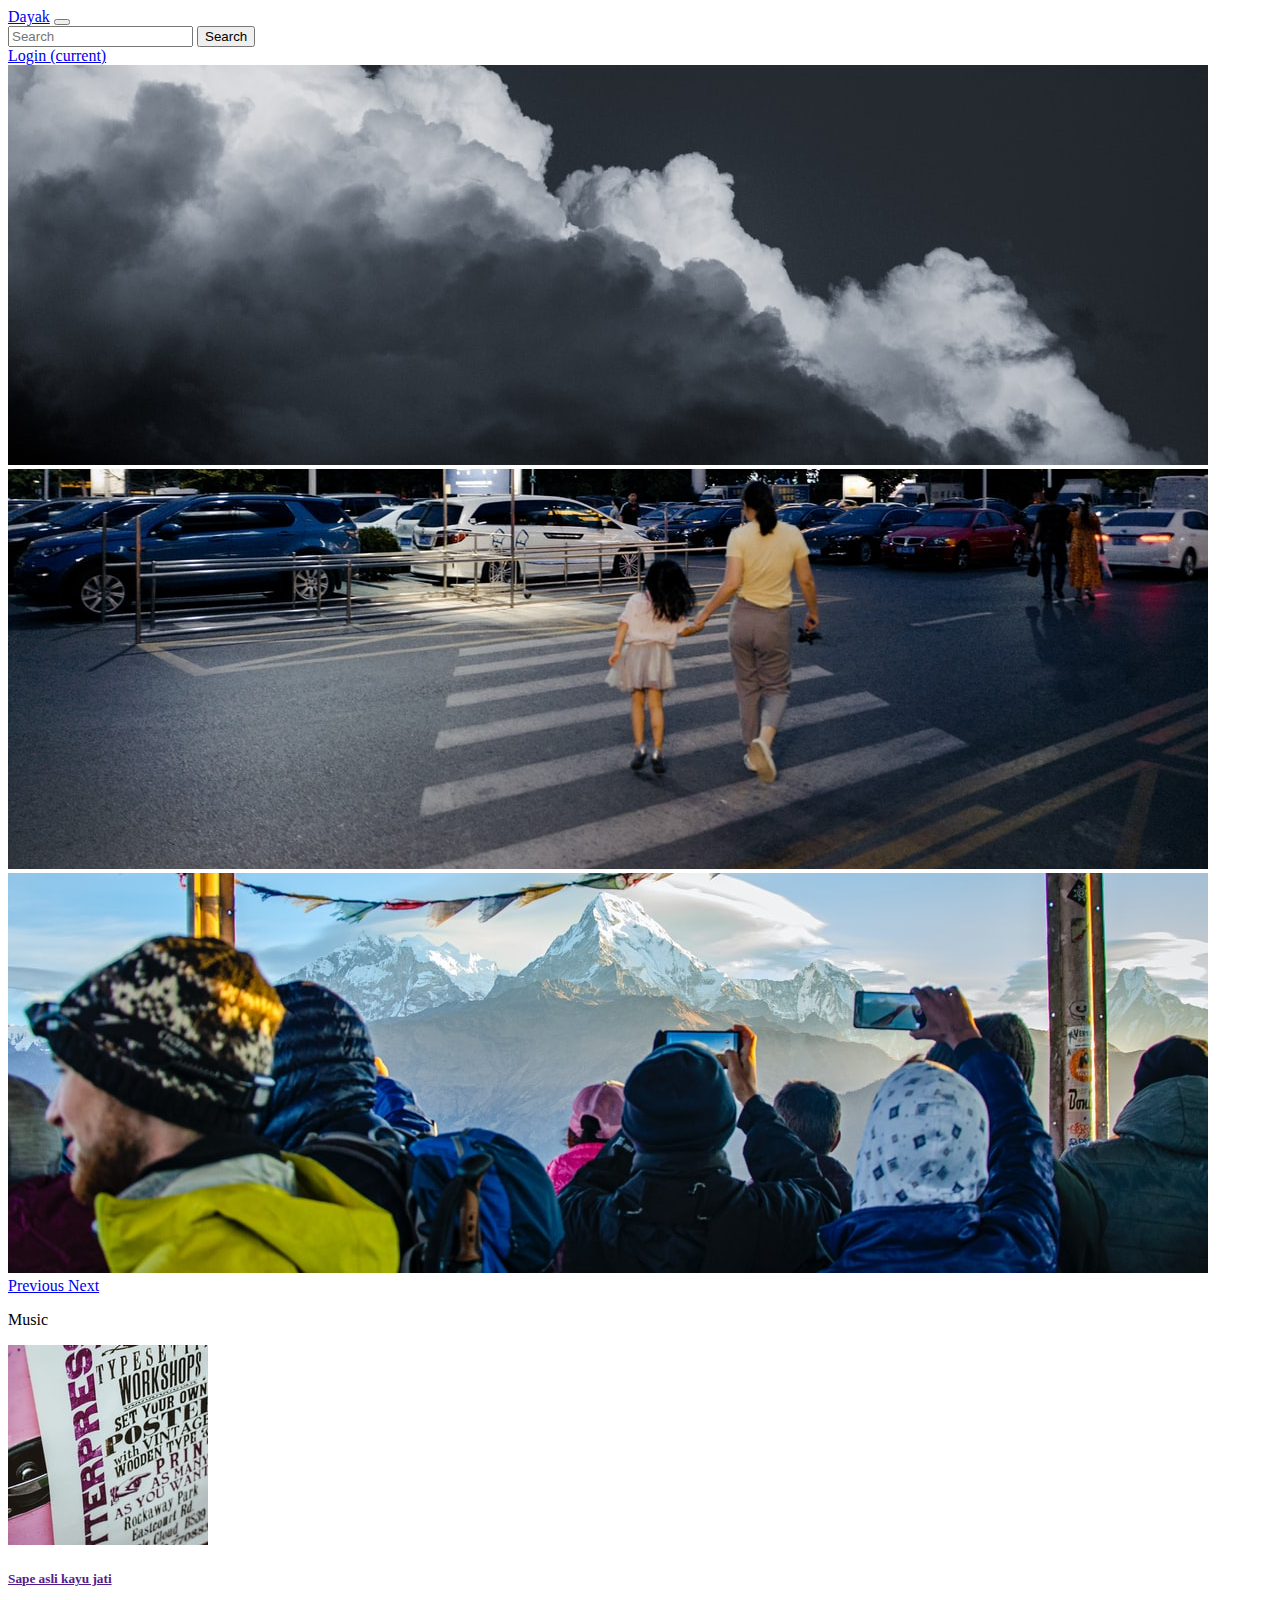
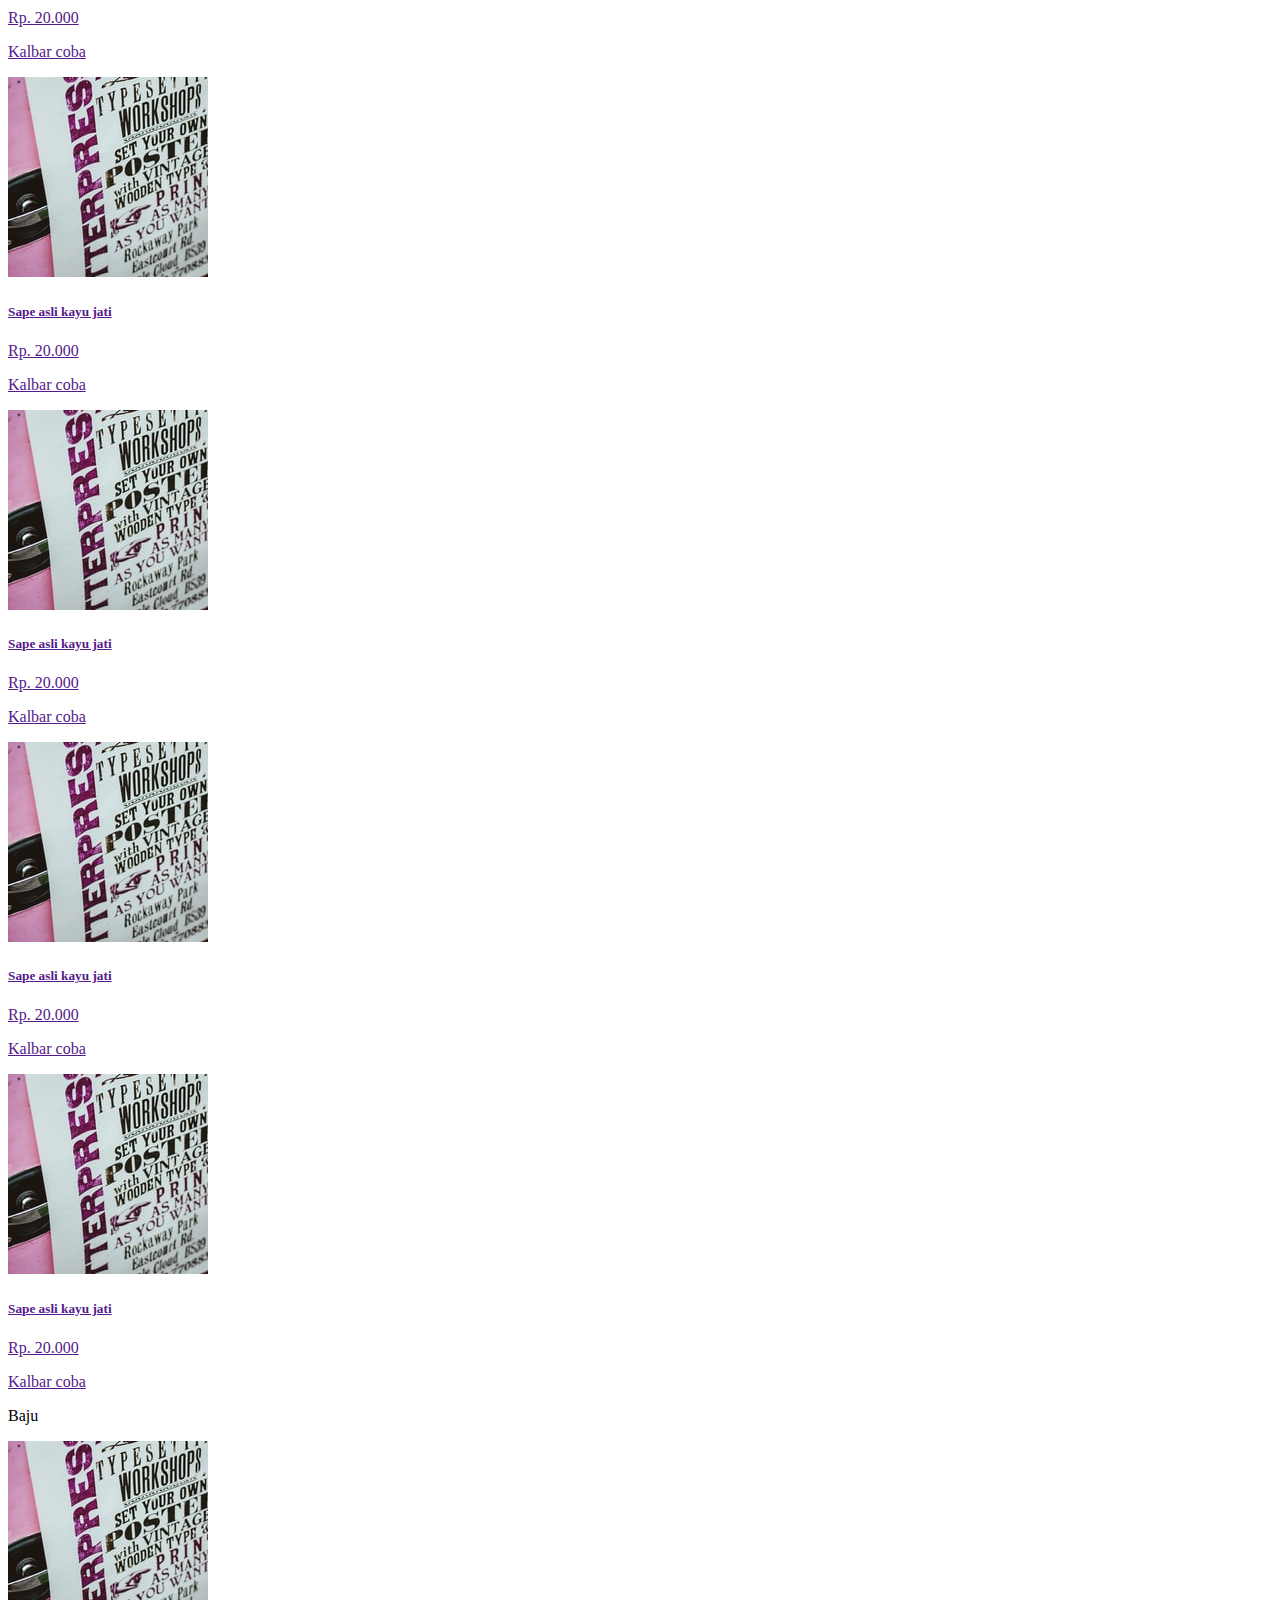
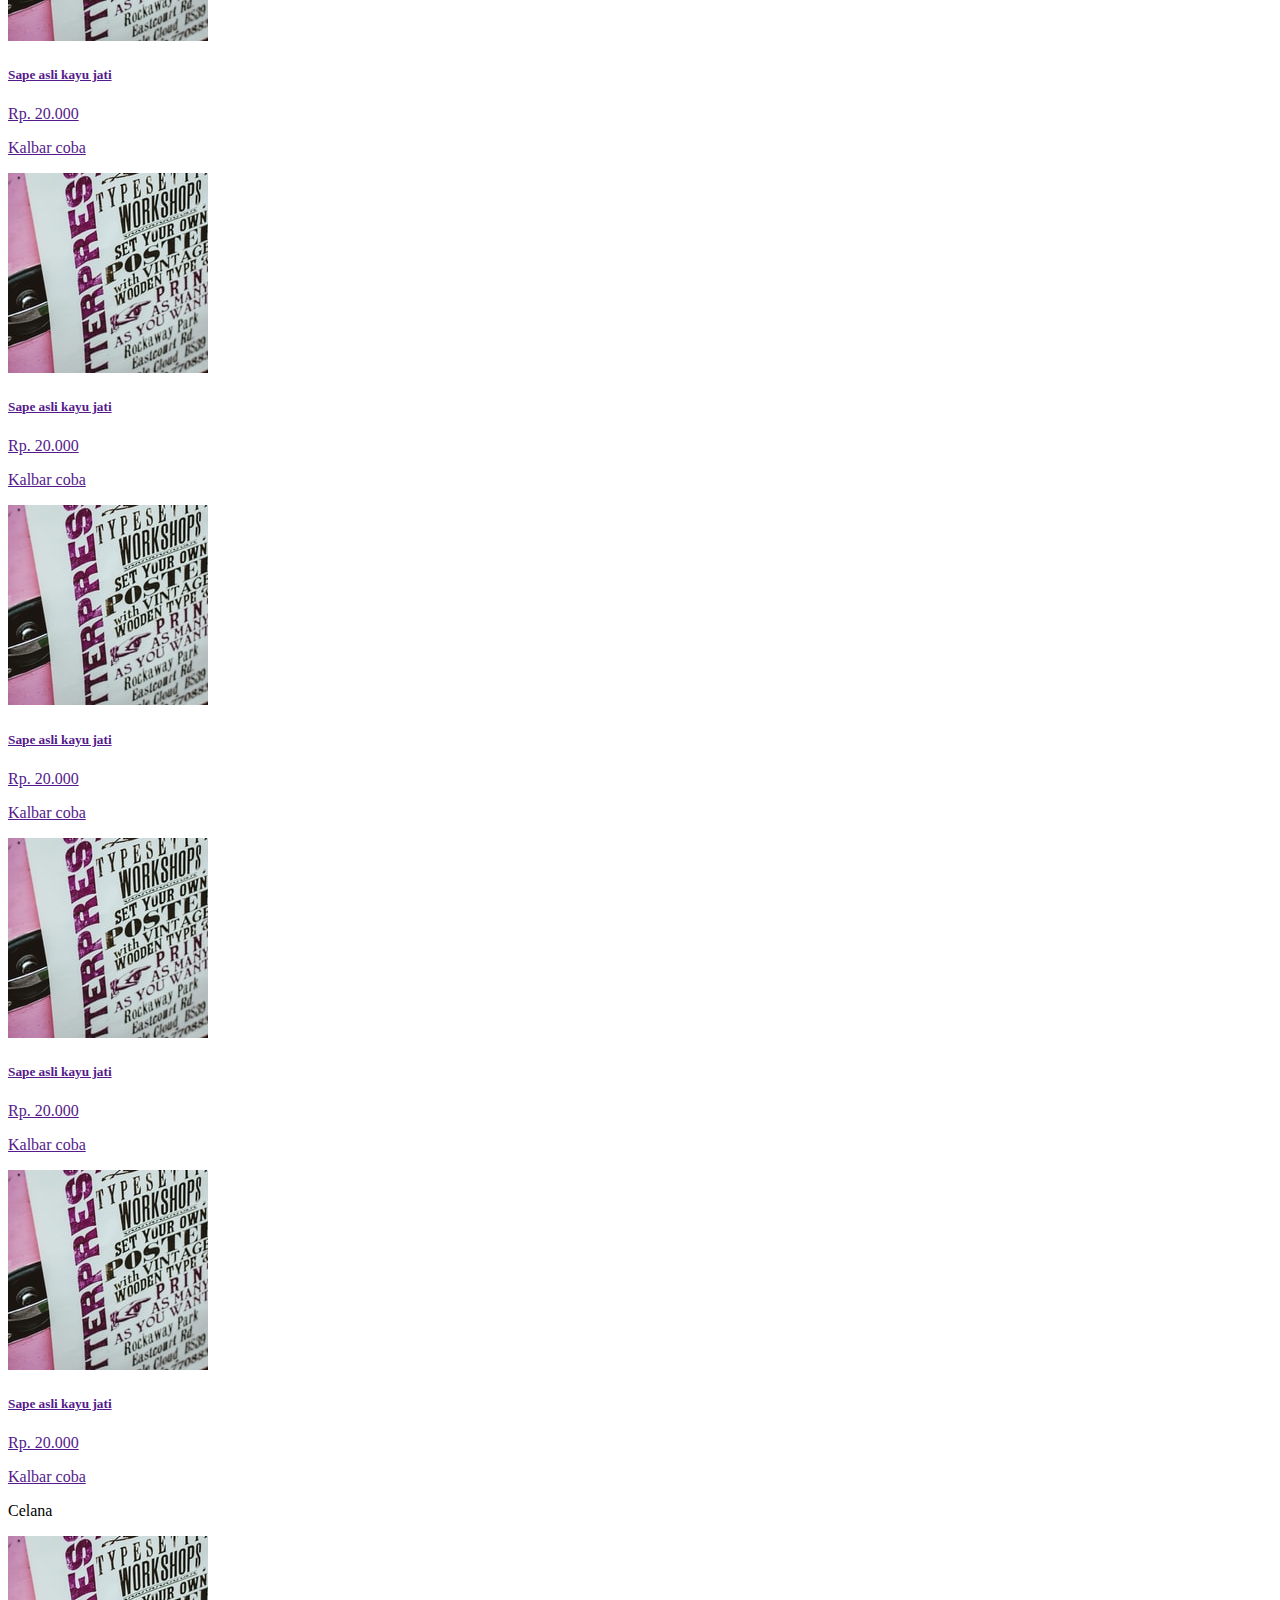
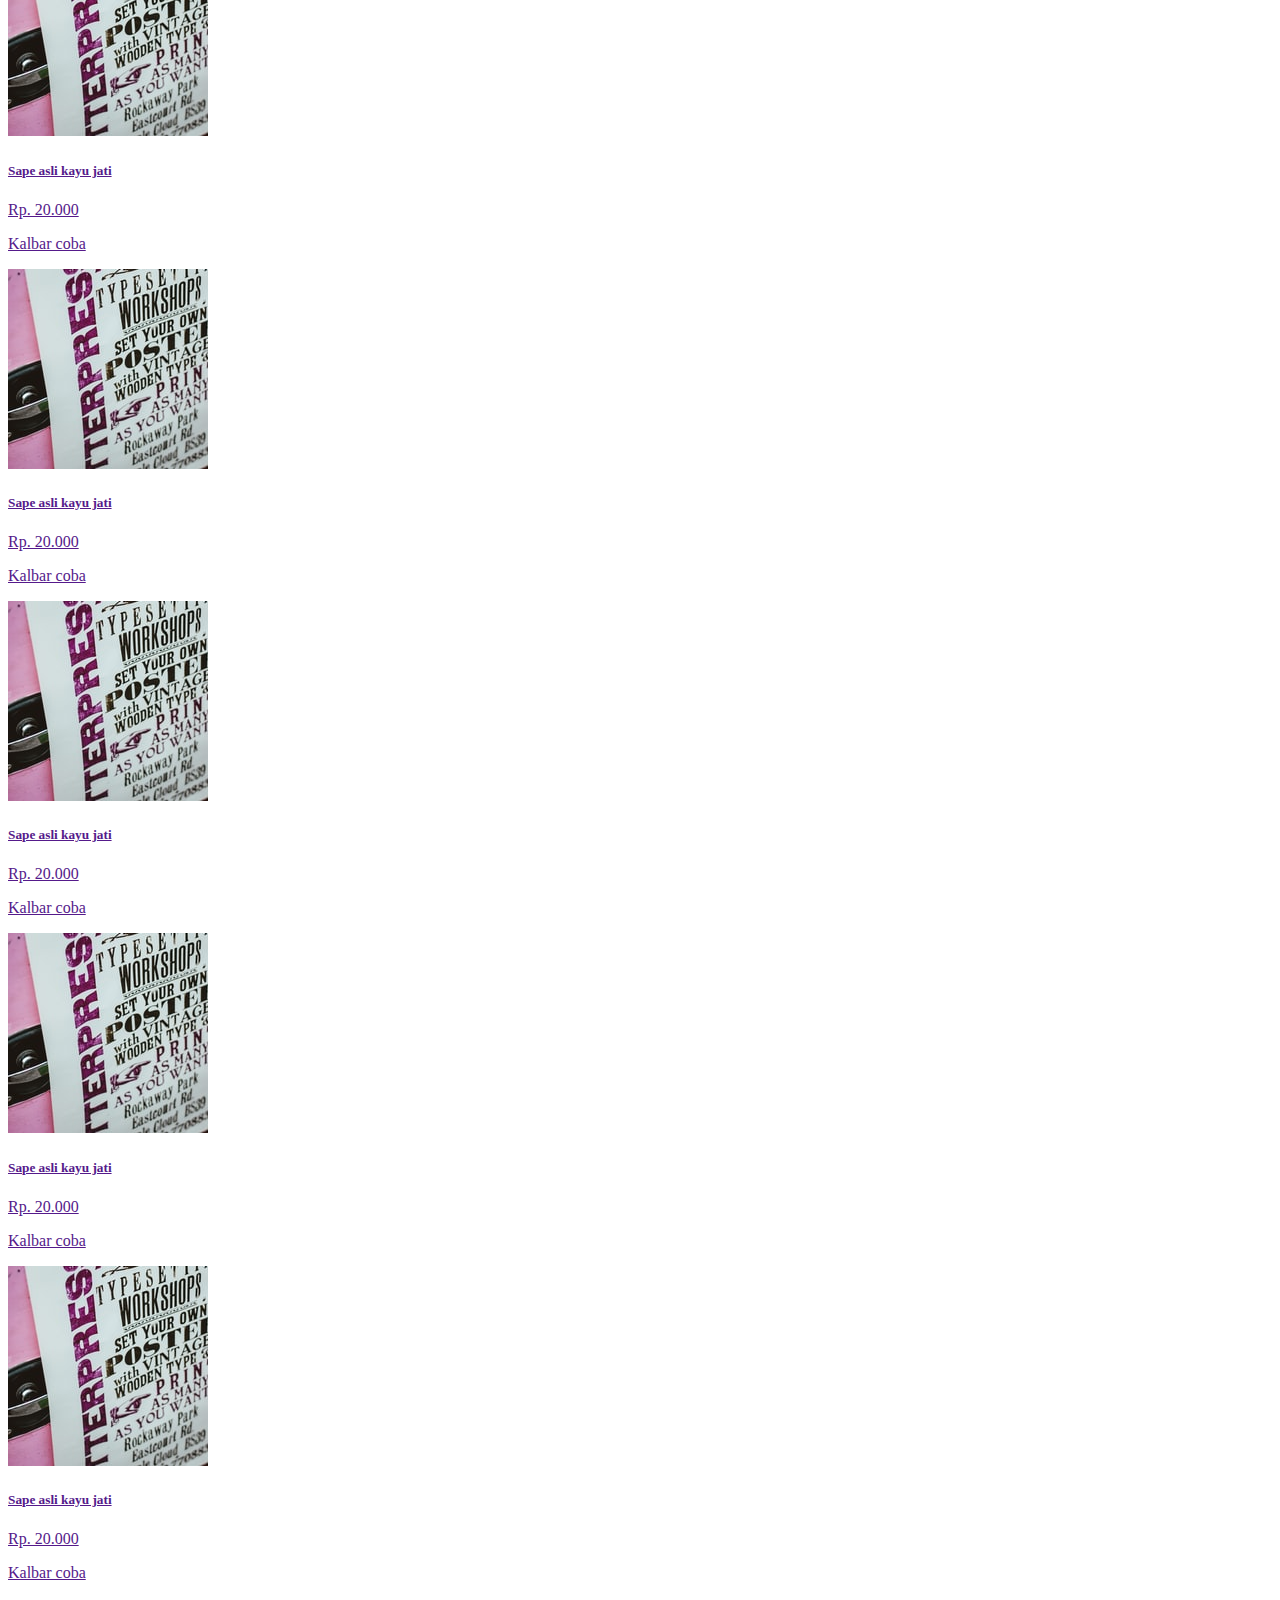
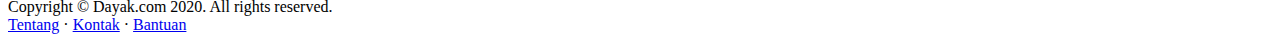
<file: index.html>
<!doctype html>
<html lang="en">

<head>
    <!-- Required meta tags -->
    <meta charset="utf-8">
    <meta name="viewport" content="width=device-width, initial-scale=1, shrink-to-fit=no">

    <!-- Bootstrap CSS -->
    <link rel="stylesheet" href="https://stackpath.bootstrapcdn.com/bootstrap/4.5.0/css/bootstrap.min.css"
        integrity="sha384-9aIt2nRpC12Uk9gS9baDl411NQApFmC26EwAOH8WgZl5MYYxFfc+NcPb1dKGj7Sk" crossorigin="anonymous">

    <title>Dayak</title>
</head>

<body>
    <!-- navbar -->

    <nav class="navbar navbar-expand-lg navbar-dark bg-dark">
        <div class="container">
            <a class="navbar-brand" href="#">Dayak</a>
            <button class="navbar-toggler" type="button" data-toggle="collapse" data-target="#navbarSupportedContent"
                aria-controls="navbarSupportedContent" aria-expanded="false" aria-label="Toggle navigation">
                <span class="navbar-toggler-icon"></span>
            </button>

            <div class="collapse navbar-collapse" id="navbarSupportedContent">
                <form class="form-inline my-2 my-lg-0 ml-auto">
                    <input class="form-control mr-sm-2" type="search" placeholder="Search" aria-label="Search">
                    <button class="btn btn-outline-success my-2 my-sm-0" type="submit">Search</button>
                    <!-- <li class="nav-item dropdown">
                        <a class="nav-link dropdown-toggle" href="#" id="navbarDropdown" role="button" data-toggle="dropdown"
                            aria-haspopup="true" aria-expanded="false">
                            Dropdown
                        </a>
                        <div class="dropdown-menu" aria-labelledby="navbarDropdown">
                            <a class="dropdown-item" href="#">Action</a>
                            <a class="dropdown-item" href="#">Another action</a>
                            <div class="dropdown-divider"></div>
                            <a class="dropdown-item" href="#">Something else here</a>
                        </div>
                    </li> -->
                    <li class="nav-item active">
                        <a class="nav-link text-success" href="#">Login <span class="sr-only">(current)</span></a>
                    </li>
                </form>
            </div>
        </div>
    </nav>
    <!-- akhir navbar -->


    <!-- slider -->
    <div class="container">
        <div id="carouselExampleControls" class="carousel slide mt-3" data-ride="carousel">
        
                <div class="carousel-inner">
                    <div class="carousel-item active">
                        <img src="img/1.jpeg" class="d-block w-100" alt="...">
                    </div>
                    <div class="carousel-item">
                        <img src="img/2.jpeg" class="d-block w-100" alt="...">
                    </div>
                    <div class="carousel-item">
                        <img src="img/3.jpeg" class="d-block w-100" alt="...">
                    </div>
                </div>
                <a class="carousel-control-prev" href="#carouselExampleControls" role="button" data-slide="prev">
                    <span class="carousel-control-prev-icon" aria-hidden="true"></span>
                    <span class="sr-only">Previous</span>
                </a>
                <a class="carousel-control-next" href="#carouselExampleControls" role="button" data-slide="next">
                    <span class="carousel-control-next-icon" aria-hidden="true"></span>
                    <span class="sr-only">Next</span>
                </a>
        </div>

        <div class="row mt-4">
            <div class="col">
                <p>Music</p>
            </div>
        </div>

        <div class="row">
            
            <div class="col-6 col-lg">
                <div class="card ">
                    <a href="" class="text-decoration-none">
                        <img src="img/item3.jpeg" class="card-img-top" alt="...">
                        <div class="card-body">
                            <h5 class="card-title text-dark">Sape asli kayu jati</h5>
                            <p class="text-body text-dark">Rp. 20.000</p>
                            <p class="text-success">Kalbar coba</p>
                        </div>
                    </a>
                </div>
            </div>
            <div class="col-6 col-lg">
                <div class="card ">
                    <a href="" class="text-decoration-none">
                        <img src="img/item3.jpeg" class="card-img-top" alt="...">
                        <div class="card-body">
                            <h5 class="card-title text-dark">Sape asli kayu jati</h5>
                            <p class="text-body text-dark">Rp. 20.000</p>
                            <p class="text-success">Kalbar coba</p>
                        </div>
                    </a>
                </div>
            </div>
            <div class="col-6 col-lg">
                <div class="card ">
                    <a href="" class="text-decoration-none">
                        <img src="img/item3.jpeg" class="card-img-top" alt="...">
                        <div class="card-body">
                            <h5 class="card-title text-dark">Sape asli kayu jati</h5>
                            <p class="text-body text-dark">Rp. 20.000</p>
                            <p class="text-success">Kalbar coba</p>
                        </div>
                    </a>
                </div>
            </div>
            <div class="col-6 col-lg">
                <div class="card ">
                    <a href="" class="text-decoration-none">
                        <img src="img/item3.jpeg" class="card-img-top" alt="...">
                        <div class="card-body">
                            <h5 class="card-title text-dark">Sape asli kayu jati</h5>
                            <p class="text-body text-dark">Rp. 20.000</p>
                            <p class="text-success">Kalbar coba</p>
                        </div>
                    </a>
                </div>
            </div>
            <div class="col-6 col-lg">
                <div class="card ">
                    <a href="" class="text-decoration-none">
                        <img src="img/item3.jpeg" class="card-img-top" alt="...">
                        <div class="card-body">
                            <h5 class="card-title text-dark">Sape asli kayu jati</h5>
                            <p class="text-body text-dark">Rp. 20.000</p>
                            <p class="text-success">Kalbar coba</p>
                        </div>
                    </a>
                </div>
            </div>
            
            
        </div>
        <div class="row mt-4">
            <div class="col">
                <p>Baju</p>
            </div>
        </div>

        <div class="row">
            
            <div class="col-6 col-lg">
                <div class="card ">
                    <a href="" class="text-decoration-none">
                        <img src="img/item3.jpeg" class="card-img-top" alt="...">
                        <div class="card-body">
                            <h5 class="card-title text-dark">Sape asli kayu jati</h5>
                            <p class="text-body text-dark">Rp. 20.000</p>
                            <p class="text-success">Kalbar coba</p>
                        </div>
                    </a>
                </div>
            </div>
            <div class="col-6 col-lg">
                <div class="card ">
                    <a href="" class="text-decoration-none">
                        <img src="img/item3.jpeg" class="card-img-top" alt="...">
                        <div class="card-body">
                            <h5 class="card-title text-dark">Sape asli kayu jati</h5>
                            <p class="text-body text-dark">Rp. 20.000</p>
                            <p class="text-success">Kalbar coba</p>
                        </div>
                    </a>
                </div>
            </div>
            <div class="col-6 col-lg">
                <div class="card ">
                    <a href="" class="text-decoration-none">
                        <img src="img/item3.jpeg" class="card-img-top" alt="...">
                        <div class="card-body">
                            <h5 class="card-title text-dark">Sape asli kayu jati</h5>
                            <p class="text-body text-dark">Rp. 20.000</p>
                            <p class="text-success">Kalbar coba</p>
                        </div>
                    </a>
                </div>
            </div>
            <div class="col-6 col-lg">
                <div class="card ">
                    <a href="" class="text-decoration-none">
                        <img src="img/item3.jpeg" class="card-img-top" alt="...">
                        <div class="card-body">
                            <h5 class="card-title text-dark">Sape asli kayu jati</h5>
                            <p class="text-body text-dark">Rp. 20.000</p>
                            <p class="text-success">Kalbar coba</p>
                        </div>
                    </a>
                </div>
            </div>
            <div class="col-6 col-lg">
                <div class="card ">
                    <a href="" class="text-decoration-none">
                        <img src="img/item3.jpeg" class="card-img-top" alt="...">
                        <div class="card-body">
                            <h5 class="card-title text-dark">Sape asli kayu jati</h5>
                            <p class="text-body text-dark">Rp. 20.000</p>
                            <p class="text-success">Kalbar coba</p>
                        </div>
                    </a>
                </div>
            </div>
            
            
        </div>
        <div class="row mt-4">
            <div class="col">
                <p>Celana</p>
            </div>
        </div>

        <div class="row">
            
            <div class="col-6 col-lg">
                <div class="card ">
                    <a href="" class="text-decoration-none">
                        <img src="img/item3.jpeg" class="card-img-top" alt="...">
                        <div class="card-body">
                            <h5 class="card-title text-dark">Sape asli kayu jati</h5>
                            <p class="text-body text-dark">Rp. 20.000</p>
                            <p class="text-success">Kalbar coba</p>
                        </div>
                    </a>
                </div>
            </div>
            <div class="col-6 col-lg">
                <div class="card ">
                    <a href="" class="text-decoration-none">
                        <img src="img/item3.jpeg" class="card-img-top" alt="...">
                        <div class="card-body">
                            <h5 class="card-title text-dark">Sape asli kayu jati</h5>
                            <p class="text-body text-dark">Rp. 20.000</p>
                            <p class="text-success">Kalbar coba</p>
                        </div>
                    </a>
                </div>
            </div>
            <div class="col-6 col-lg">
                <div class="card ">
                    <a href="" class="text-decoration-none">
                        <img src="img/item3.jpeg" class="card-img-top" alt="...">
                        <div class="card-body">
                            <h5 class="card-title text-dark">Sape asli kayu jati</h5>
                            <p class="text-body text-dark">Rp. 20.000</p>
                            <p class="text-success">Kalbar coba</p>
                        </div>
                    </a>
                </div>
            </div>
            <div class="col-6 col-lg">
                <div class="card ">
                    <a href="" class="text-decoration-none">
                        <img src="img/item3.jpeg" class="card-img-top" alt="...">
                        <div class="card-body">
                            <h5 class="card-title text-dark">Sape asli kayu jati</h5>
                            <p class="text-body text-dark">Rp. 20.000</p>
                            <p class="text-success">Kalbar coba</p>
                        </div>
                    </a>
                </div>
            </div>
            <div class="col-6 col-lg">
                <div class="card ">
                    <a href="" class="text-decoration-none">
                        <img src="img/item3.jpeg" class="card-img-top" alt="...">
                        <div class="card-body">
                            <h5 class="card-title text-dark">Sape asli kayu jati</h5>
                            <p class="text-body text-dark">Rp. 20.000</p>
                            <p class="text-success">Kalbar coba</p>
                        </div>
                    </a>
                </div>
            </div>
            
            
        </div>
        <footer class="d-flex justify-content-between mt-5 mb-5 ">
            <div>Copyright &copy; Dayak.com 2020. All rights reserved.</div>
            <div>
                <a href="#">Tentang</a> &middot;
                <a href="#">Kontak</a> &middot;
                <a href="#">Bantuan</a>
            </div>
        </footer>
        </div>
        

        
    </div>
    <!-- akhir container -->


















    <!-- Optional JavaScript -->
    <!-- jQuery first, then Popper.js, then Bootstrap JS -->
    <script src="https://code.jquery.com/jquery-3.5.1.slim.min.js"
        integrity="sha384-DfXdz2htPH0lsSSs5nCTpuj/zy4C+OGpamoFVy38MVBnE+IbbVYUew+OrCXaRkfj"
        crossorigin="anonymous"></script>
    <script src="https://cdn.jsdelivr.net/npm/popper.js@1.16.0/dist/umd/popper.min.js"
        integrity="sha384-Q6E9RHvbIyZFJoft+2mJbHaEWldlvI9IOYy5n3zV9zzTtmI3UksdQRVvoxMfooAo"
        crossorigin="anonymous"></script>
    <script src="https://stackpath.bootstrapcdn.com/bootstrap/4.5.0/js/bootstrap.min.js"
        integrity="sha384-OgVRvuATP1z7JjHLkuOU7Xw704+h835Lr+6QL9UvYjZE3Ipu6Tp75j7Bh/kR0JKI"
        crossorigin="anonymous"></script>
</body>

</html>
</file>
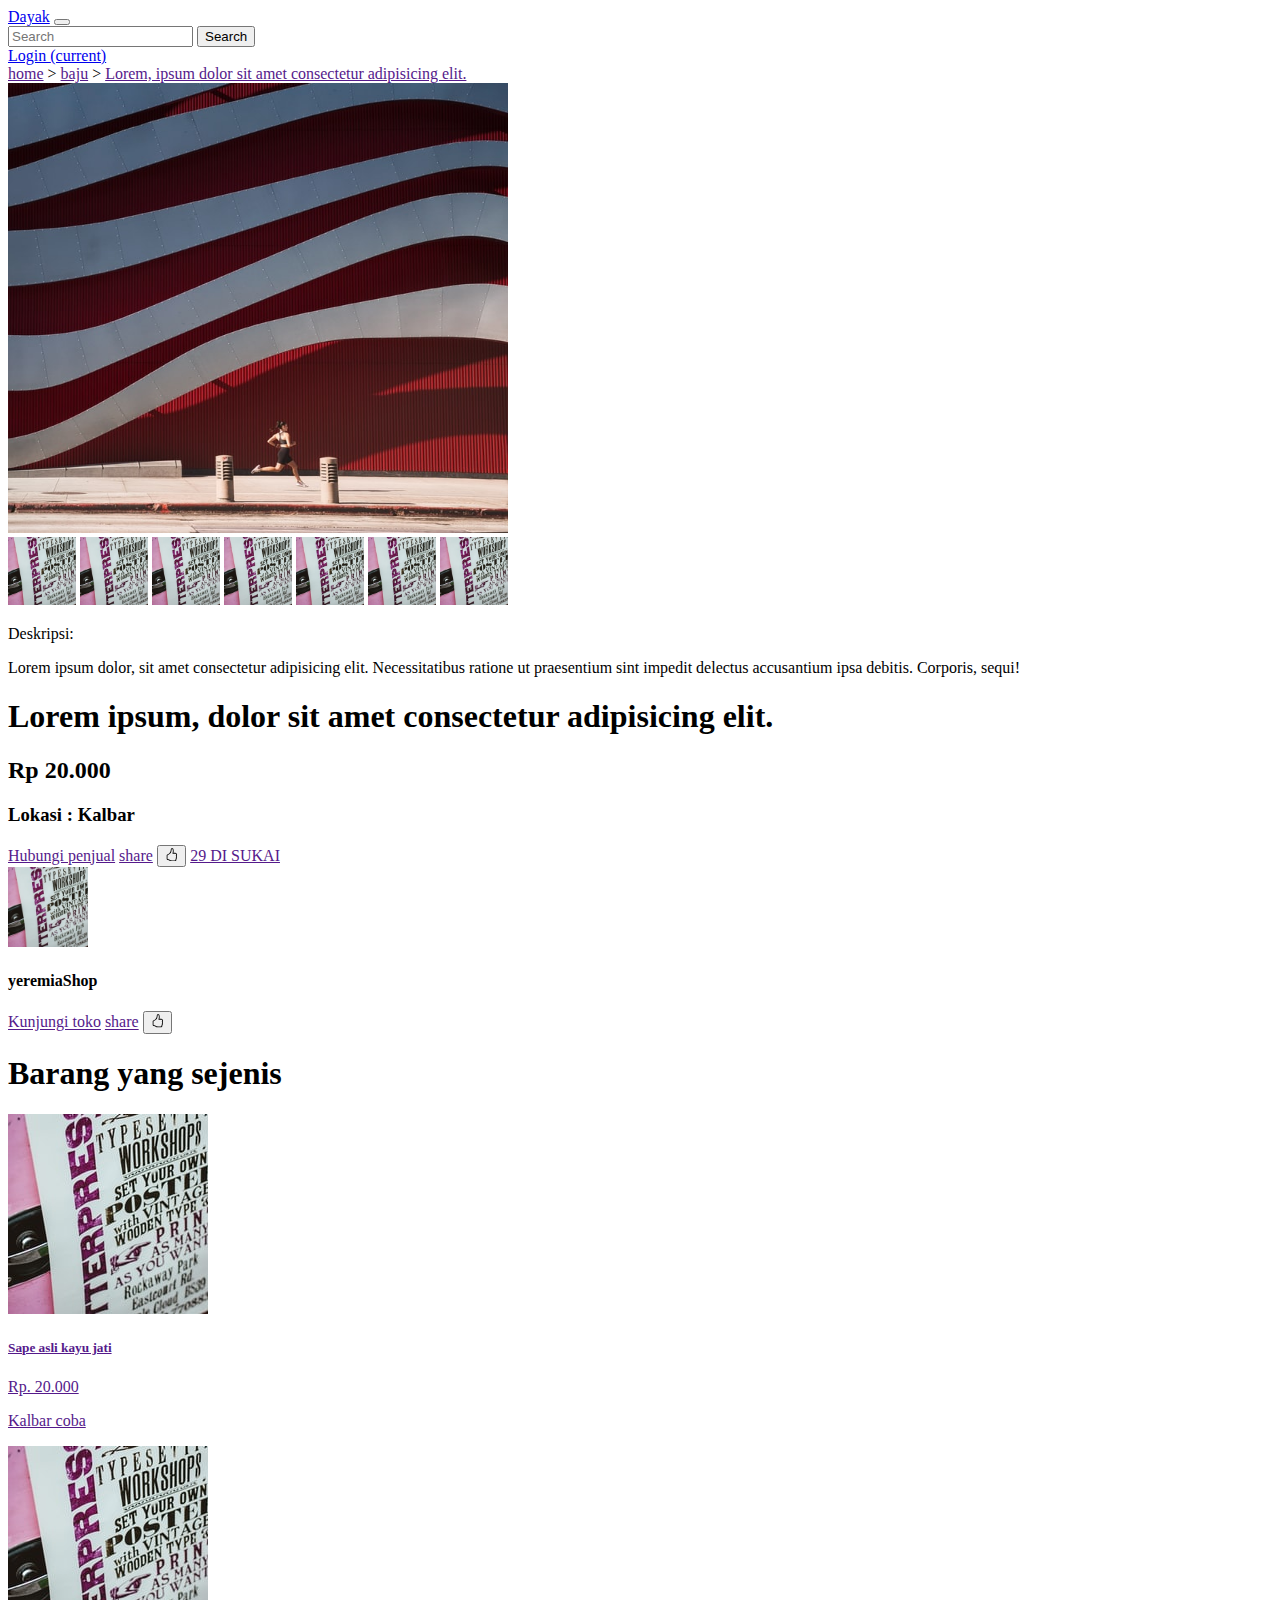
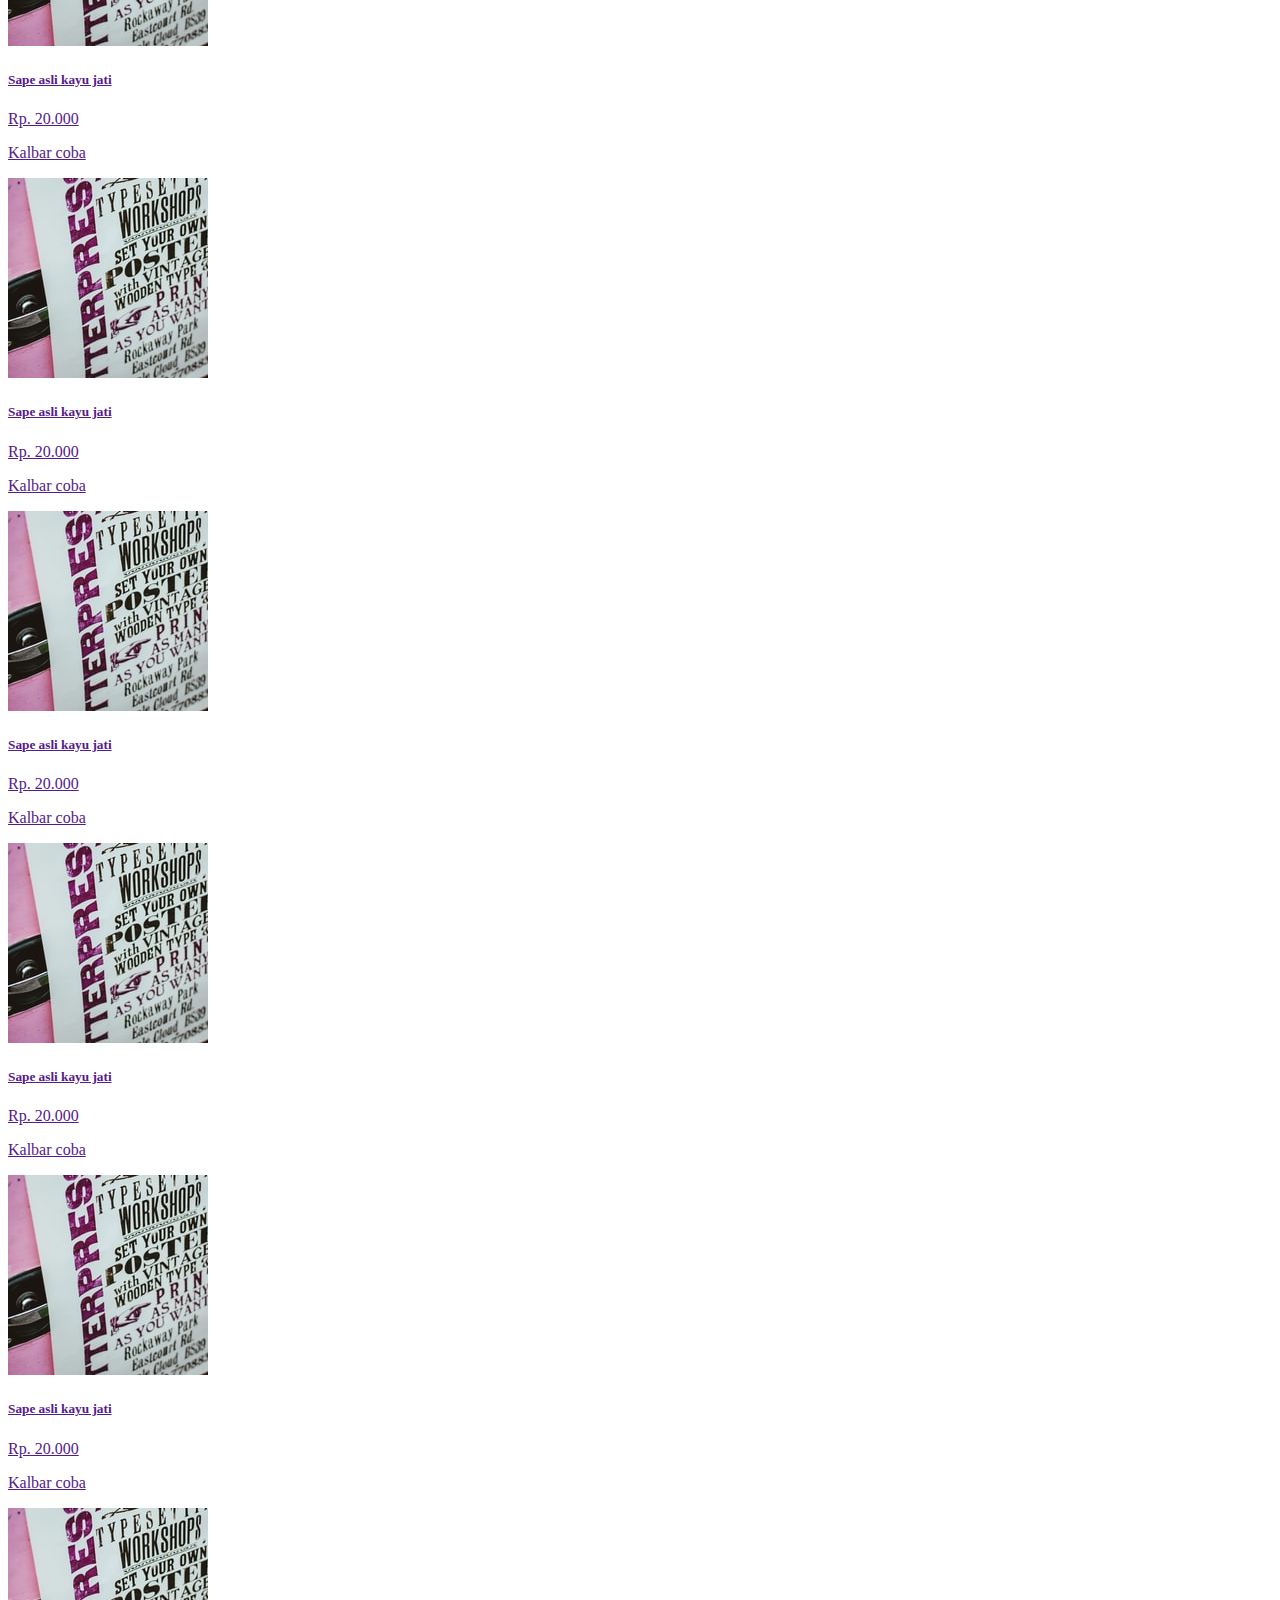
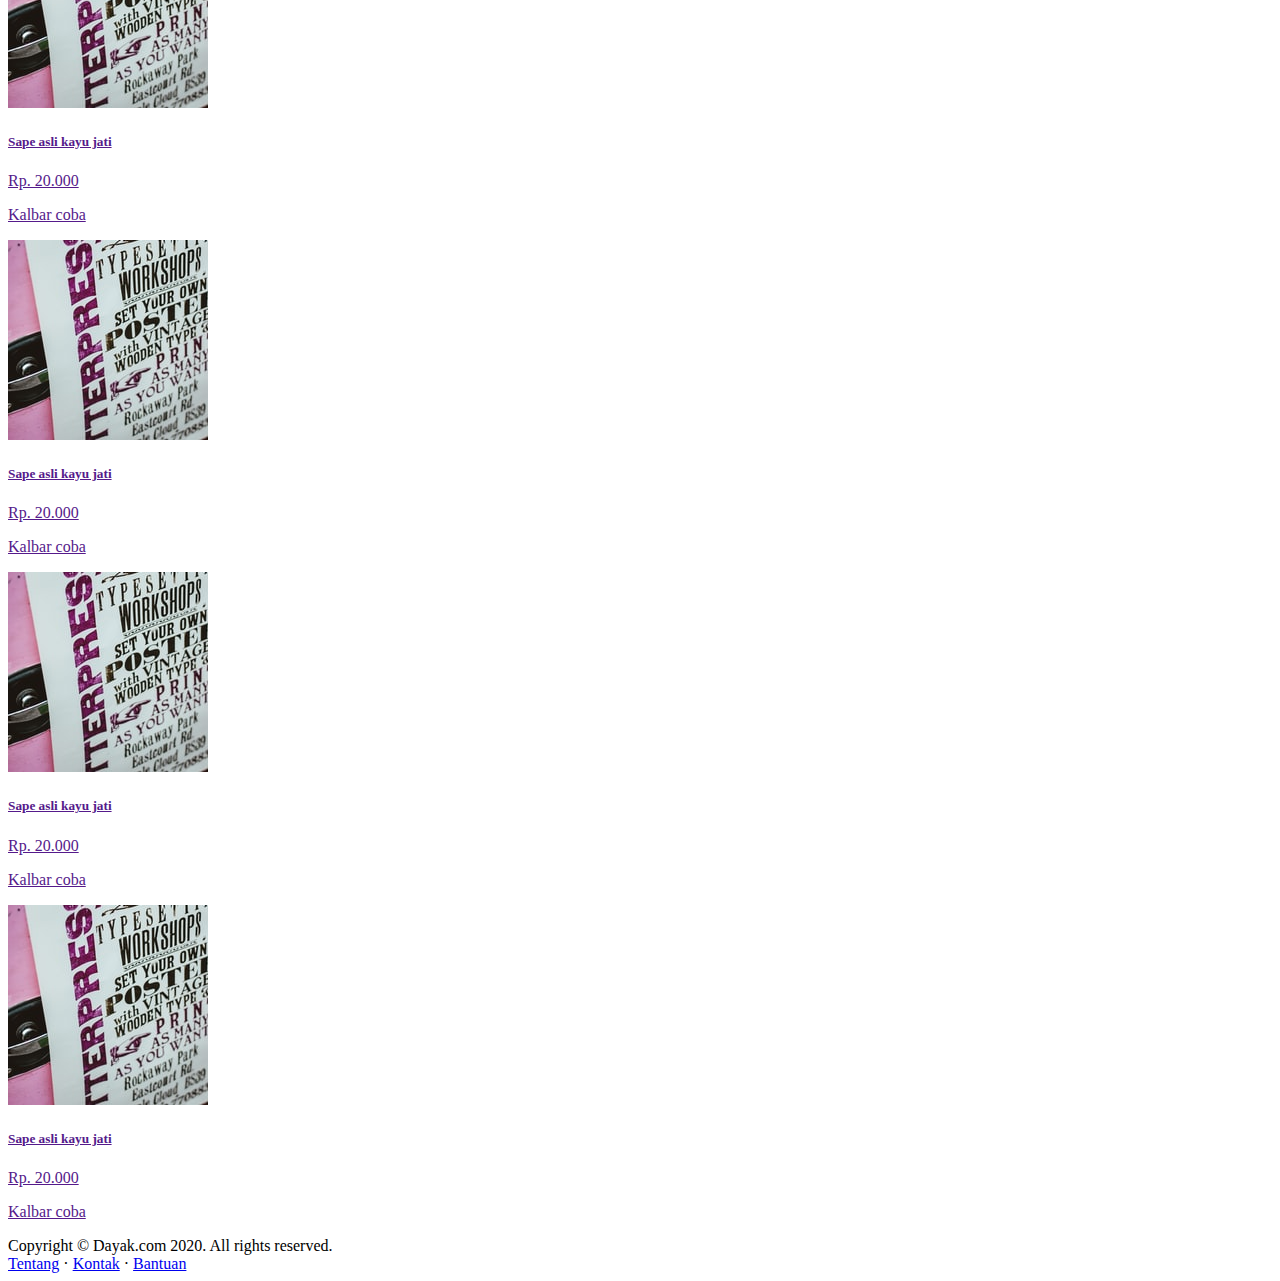
<file: detail.html>
<!doctype html>
<html lang="en">

<head>
    <!-- Required meta tags -->
    <meta charset="utf-8">
    <meta name="viewport" content="width=device-width, initial-scale=1, shrink-to-fit=no">

    <!-- Bootstrap CSS -->
    <link rel="stylesheet" href="https://stackpath.bootstrapcdn.com/bootstrap/4.5.0/css/bootstrap.min.css"
        integrity="sha384-9aIt2nRpC12Uk9gS9baDl411NQApFmC26EwAOH8WgZl5MYYxFfc+NcPb1dKGj7Sk" crossorigin="anonymous">

    <title>Daftar Barang</title>
</head>

<body>

    <!-- navbar -->

    <nav class="navbar navbar-expand-lg navbar-dark bg-dark">
        <div class="container">
            <a class="navbar-brand" href="#">Dayak</a>
            <button class="navbar-toggler" type="button" data-toggle="collapse" data-target="#navbarSupportedContent"
                aria-controls="navbarSupportedContent" aria-expanded="false" aria-label="Toggle navigation">
                <span class="navbar-toggler-icon"></span>
            </button>

            <div class="collapse navbar-collapse" id="navbarSupportedContent">
                <form class="form-inline my-2 my-lg-0 ml-auto">
                    <input class="form-control mr-sm-2" type="search" placeholder="Search" aria-label="Search">
                    <button class="btn btn-outline-success my-2 my-sm-0" type="submit">Search</button>
                    <!-- <li class="nav-item dropdown">
                            <a class="nav-link dropdown-toggle" href="#" id="navbarDropdown" role="button" data-toggle="dropdown"
                                aria-haspopup="true" aria-expanded="false">
                                Dropdown
                            </a>
                            <div class="dropdown-menu" aria-labelledby="navbarDropdown">
                                <a class="dropdown-item" href="#">Action</a>
                                <a class="dropdown-item" href="#">Another action</a>
                                <div class="dropdown-divider"></div>
                                <a class="dropdown-item" href="#">Something else here</a>
                            </div>
                        </li> -->
                    <li class="nav-item active">
                        <a class="nav-link btn btn-success ml-2" href="#">Login <span
                                class="sr-only">(current)</span></a>
                    </li>
                </form>
            </div>
        </div>
    </nav>
    <!-- akhir navbar -->


    <!-- container -->

    <div class="container mt-3">
        <div class="row">
            <div class="col-lg-12">
                <a href="">home</a> > <a href="">baju</a> > <a href="">Lorem, ipsum dolor sit amet consectetur adipisicing elit.    </a>
            </div>
        </div>



        <div class="row">
            
            <div class="col-lg-6 col-md">
                <div class="row">
                    <div class="col">
                        <img src="img/detail.jpeg" alt=""width="500px" height="450px">
                    </div>
                </div>
                <div class="row">
                    <div class="col">
                        <img src="img/item3.jpeg"  class="mt-3" alt="" width="68px" height="68px">
                        <img src="img/item3.jpeg"  class="mt-3" alt="" width="68px" height="68px">
                        <img src="img/item3.jpeg"  class="mt-3" alt="" width="68px" height="68px">
                        <img src="img/item3.jpeg"  class="mt-3" alt="" width="68px" height="68px">
                        <img src="img/item3.jpeg"  class="mt-3" alt="" width="68px" height="68px">
                        <img src="img/item3.jpeg"  class="mt-3" alt="" width="68px" height="68px">
                        <img src="img/item3.jpeg"  class="mt-3" alt="" width="68px" height="68px">                
                    </div>
                </div>
                <div class="row">
                    <div class="col mt-3">
                        <p>Deskripsi:</p>
                        <p>Lorem ipsum dolor, sit amet consectetur adipisicing elit. Necessitatibus ratione ut praesentium sint impedit delectus accusantium ipsa debitis. Corporis, sequi!</p>
                    </div>
                </div>
            </div>
            
            <div class="col-lg-6 col-md">
                <h1 class="text-dark">Lorem ipsum, dolor sit amet consectetur adipisicing elit.</h1>
                <h2 class="text-success">Rp 20.000</h2>
                <h3 class="text-info">Lokasi : Kalbar</h3>
                <a href="" class="btn btn-success">Hubungi penjual</a>
                <a href="" class="btn btn-info">share</a>
                <button class="btn btn-danger"><svg width="1em" height="1em" viewBox="0 0 16 16" class="bi bi-hand-thumbs-up" fill="currentColor"
                    xmlns="http://www.w3.org/2000/svg">
                    <path fill-rule="evenodd"
                        d="M6.956 1.745C7.021.81 7.908.087 8.864.325l.261.066c.463.116.874.456 1.012.965.22.816.533 2.511.062 4.51a9.84 9.84 0 0 1 .443-.051c.713-.065 1.669-.072 2.516.21.518.173.994.681 1.2 1.273.184.532.16 1.162-.234 1.733.058.119.103.242.138.363.077.27.113.567.113.856 0 .289-.036.586-.113.856-.039.135-.09.273-.16.404.169.387.107.819-.003 1.148a3.163 3.163 0 0 1-.488.901c.054.152.076.312.076.465 0 .305-.089.625-.253.912C13.1 15.522 12.437 16 11.5 16v-1c.563 0 .901-.272 1.066-.56a.865.865 0 0 0 .121-.416c0-.12-.035-.165-.04-.17l-.354-.354.353-.354c.202-.201.407-.511.505-.804.104-.312.043-.441-.005-.488l-.353-.354.353-.354c.043-.042.105-.14.154-.315.048-.167.075-.37.075-.581 0-.211-.027-.414-.075-.581-.05-.174-.111-.273-.154-.315L12.793 9l.353-.354c.353-.352.373-.713.267-1.02-.122-.35-.396-.593-.571-.652-.653-.217-1.447-.224-2.11-.164a8.907 8.907 0 0 0-1.094.171l-.014.003-.003.001a.5.5 0 0 1-.595-.643 8.34 8.34 0 0 0 .145-4.726c-.03-.111-.128-.215-.288-.255l-.262-.065c-.306-.077-.642.156-.667.518-.075 1.082-.239 2.15-.482 2.85-.174.502-.603 1.268-1.238 1.977-.637.712-1.519 1.41-2.614 1.708-.394.108-.62.396-.62.65v4.002c0 .26.22.515.553.55 1.293.137 1.936.53 2.491.868l.04.025c.27.164.495.296.776.393.277.095.63.163 1.14.163h3.5v1H8c-.605 0-1.07-.081-1.466-.218a4.82 4.82 0 0 1-.97-.484l-.048-.03c-.504-.307-.999-.609-2.068-.722C2.682 14.464 2 13.846 2 13V9c0-.85.685-1.432 1.357-1.615.849-.232 1.574-.787 2.132-1.41.56-.627.914-1.28 1.039-1.639.199-.575.356-1.539.428-2.59z" />
                </svg></button>
                <a href="" class="text-danger">29 DI SUKAI</a>

                <div class="mt-5 d-flex align-items-center">
                    <img  src="img/item3.jpeg" alt="" class="rounded-circle" width="80px" height="80px">
                    <h4 class="ml-3">yeremiaShop</h4>
                    <a href="" class="btn  btn-success ml-3">Kunjungi toko</a>
                    <a href="" class="btn btn-info ml-3">share</a>
                    <button class="btn btn-outline-danger ml-3"><svg width="1em" height="1em" viewBox="0 0 16 16" class="bi bi-hand-thumbs-up"
                            fill="currentColor" xmlns="http://www.w3.org/2000/svg">
                            <path fill-rule="evenodd"
                                d="M6.956 1.745C7.021.81 7.908.087 8.864.325l.261.066c.463.116.874.456 1.012.965.22.816.533 2.511.062 4.51a9.84 9.84 0 0 1 .443-.051c.713-.065 1.669-.072 2.516.21.518.173.994.681 1.2 1.273.184.532.16 1.162-.234 1.733.058.119.103.242.138.363.077.27.113.567.113.856 0 .289-.036.586-.113.856-.039.135-.09.273-.16.404.169.387.107.819-.003 1.148a3.163 3.163 0 0 1-.488.901c.054.152.076.312.076.465 0 .305-.089.625-.253.912C13.1 15.522 12.437 16 11.5 16v-1c.563 0 .901-.272 1.066-.56a.865.865 0 0 0 .121-.416c0-.12-.035-.165-.04-.17l-.354-.354.353-.354c.202-.201.407-.511.505-.804.104-.312.043-.441-.005-.488l-.353-.354.353-.354c.043-.042.105-.14.154-.315.048-.167.075-.37.075-.581 0-.211-.027-.414-.075-.581-.05-.174-.111-.273-.154-.315L12.793 9l.353-.354c.353-.352.373-.713.267-1.02-.122-.35-.396-.593-.571-.652-.653-.217-1.447-.224-2.11-.164a8.907 8.907 0 0 0-1.094.171l-.014.003-.003.001a.5.5 0 0 1-.595-.643 8.34 8.34 0 0 0 .145-4.726c-.03-.111-.128-.215-.288-.255l-.262-.065c-.306-.077-.642.156-.667.518-.075 1.082-.239 2.15-.482 2.85-.174.502-.603 1.268-1.238 1.977-.637.712-1.519 1.41-2.614 1.708-.394.108-.62.396-.62.65v4.002c0 .26.22.515.553.55 1.293.137 1.936.53 2.491.868l.04.025c.27.164.495.296.776.393.277.095.63.163 1.14.163h3.5v1H8c-.605 0-1.07-.081-1.466-.218a4.82 4.82 0 0 1-.97-.484l-.048-.03c-.504-.307-.999-.609-2.068-.722C2.682 14.464 2 13.846 2 13V9c0-.85.685-1.432 1.357-1.615.849-.232 1.574-.787 2.132-1.41.56-.627.914-1.28 1.039-1.639.199-.575.356-1.539.428-2.59z" />
                        </svg></button>
                </div>
            </div>
        <!-- akhir tabel barang -->
        </div>
        <div class="row mt-4 mb-4">
            <div class="col">
                <h1>Barang yang sejenis</h1>
            </div>
        </div>

        <div class="row">
        
            <div class="col-6 col-lg-2">
                <div class="card mb-3">
                    <a href="" class="text-decoration-none">
                        <img src="img/item3.jpeg" class="card-img-top" alt="...">
                        <div class="card-body">
                            <h5 class="card-title text-dark">Sape asli kayu jati</h5>
                            <p class="text-body text-dark">Rp. 20.000</p>
                            <p class="text-success">Kalbar coba</p>
                        </div>
                    </a>
                </div>
            </div>
            <div class="col-6 col-lg-2">
                <div class="card mb-3">
                    <a href="" class="text-decoration-none">
                        <img src="img/item3.jpeg" class="card-img-top" alt="...">
                        <div class="card-body">
                            <h5 class="card-title text-dark">Sape asli kayu jati</h5>
                            <p class="text-body text-dark">Rp. 20.000</p>
                            <p class="text-success">Kalbar coba</p>
                        </div>
                    </a>
                </div>
            </div>
            <div class="col-6 col-lg-2">
                <div class="card mb-3">
                    <a href="" class="text-decoration-none">
                        <img src="img/item3.jpeg" class="card-img-top" alt="...">
                        <div class="card-body">
                            <h5 class="card-title text-dark">Sape asli kayu jati</h5>
                            <p class="text-body text-dark">Rp. 20.000</p>
                            <p class="text-success">Kalbar coba</p>
                        </div>
                    </a>
                </div>
            </div>
            <div class="col-6 col-lg-2">
                <div class="card mb-3">
                    <a href="" class="text-decoration-none">
                        <img src="img/item3.jpeg" class="card-img-top" alt="...">
                        <div class="card-body">
                            <h5 class="card-title text-dark">Sape asli kayu jati</h5>
                            <p class="text-body text-dark">Rp. 20.000</p>
                            <p class="text-success">Kalbar coba</p>
                        </div>
                    </a>
                </div>
            </div>
            <div class="col-6 col-lg-2">
                <div class="card mb-3">
                    <a href="" class="text-decoration-none">
                        <img src="img/item3.jpeg" class="card-img-top" alt="...">
                        <div class="card-body">
                            <h5 class="card-title text-dark">Sape asli kayu jati</h5>
                            <p class="text-body text-dark">Rp. 20.000</p>
                            <p class="text-success">Kalbar coba</p>
                        </div>
                    </a>
                </div>
            </div>
            <div class="col-6 col-lg-2">
                <div class="card mb-3">
                    <a href="" class="text-decoration-none">
                        <img src="img/item3.jpeg" class="card-img-top" alt="...">
                        <div class="card-body">
                            <h5 class="card-title text-dark">Sape asli kayu jati</h5>
                            <p class="text-body text-dark">Rp. 20.000</p>
                            <p class="text-success">Kalbar coba</p>
                        </div>
                    </a>
                </div>
            </div>
            <div class="col-6 col-lg-2">
                <div class="card mb-3">
                    <a href="" class="text-decoration-none">
                        <img src="img/item3.jpeg" class="card-img-top" alt="...">
                        <div class="card-body">
                            <h5 class="card-title text-dark">Sape asli kayu jati</h5>
                            <p class="text-body text-dark">Rp. 20.000</p>
                            <p class="text-success">Kalbar coba</p>
                        </div>
                    </a>
                </div>
            </div>
            <div class="col-6 col-lg-2">
                <div class="card mb-3">
                    <a href="" class="text-decoration-none">
                        <img src="img/item3.jpeg" class="card-img-top" alt="...">
                        <div class="card-body">
                            <h5 class="card-title text-dark">Sape asli kayu jati</h5>
                            <p class="text-body text-dark">Rp. 20.000</p>
                            <p class="text-success">Kalbar coba</p>
                        </div>
                    </a>
                </div>
            </div>
            <div class="col-6 col-lg-2">
                <div class="card mb-3">
                    <a href="" class="text-decoration-none">
                        <img src="img/item3.jpeg" class="card-img-top" alt="...">
                        <div class="card-body">
                            <h5 class="card-title text-dark">Sape asli kayu jati</h5>
                            <p class="text-body text-dark">Rp. 20.000</p>
                            <p class="text-success">Kalbar coba</p>
                        </div>
                    </a>
                </div>
            </div>
            <div class="col-6 col-lg-2">
                <div class="card mb-3">
                    <a href="" class="text-decoration-none">
                        <img src="img/item3.jpeg" class="card-img-top" alt="...">
                        <div class="card-body">
                            <h5 class="card-title text-dark">Sape asli kayu jati</h5>
                            <p class="text-body text-dark">Rp. 20.000</p>
                            <p class="text-success">Kalbar coba</p>
                        </div>
                    </a>
                </div>
            </div>
        
        
        </div>




        <footer class="d-flex justify-content-between mt-5 mb-5 ">
            <div>Copyright &copy; Dayak.com 2020. All rights reserved.</div>
            <div>
                <a href="#">Tentang</a> &middot;
                <a href="#">Kontak</a> &middot;
                <a href="#">Bantuan</a>
            </div>
        </footer>
    </div>


    <!-- akhir container -->
























    <!-- Optional JavaScript -->
    <!-- jQuery first, then Popper.js, then Bootstrap JS -->
    <script src="https://code.jquery.com/jquery-3.5.1.slim.min.js"
        integrity="sha384-DfXdz2htPH0lsSSs5nCTpuj/zy4C+OGpamoFVy38MVBnE+IbbVYUew+OrCXaRkfj"
        crossorigin="anonymous"></script>
    <script src="https://cdn.jsdelivr.net/npm/popper.js@1.16.0/dist/umd/popper.min.js"
        integrity="sha384-Q6E9RHvbIyZFJoft+2mJbHaEWldlvI9IOYy5n3zV9zzTtmI3UksdQRVvoxMfooAo"
        crossorigin="anonymous"></script>
    <script src="https://stackpath.bootstrapcdn.com/bootstrap/4.5.0/js/bootstrap.min.js"
        integrity="sha384-OgVRvuATP1z7JjHLkuOU7Xw704+h835Lr+6QL9UvYjZE3Ipu6Tp75j7Bh/kR0JKI"
        crossorigin="anonymous"></script>
</body>

</html>
</file>
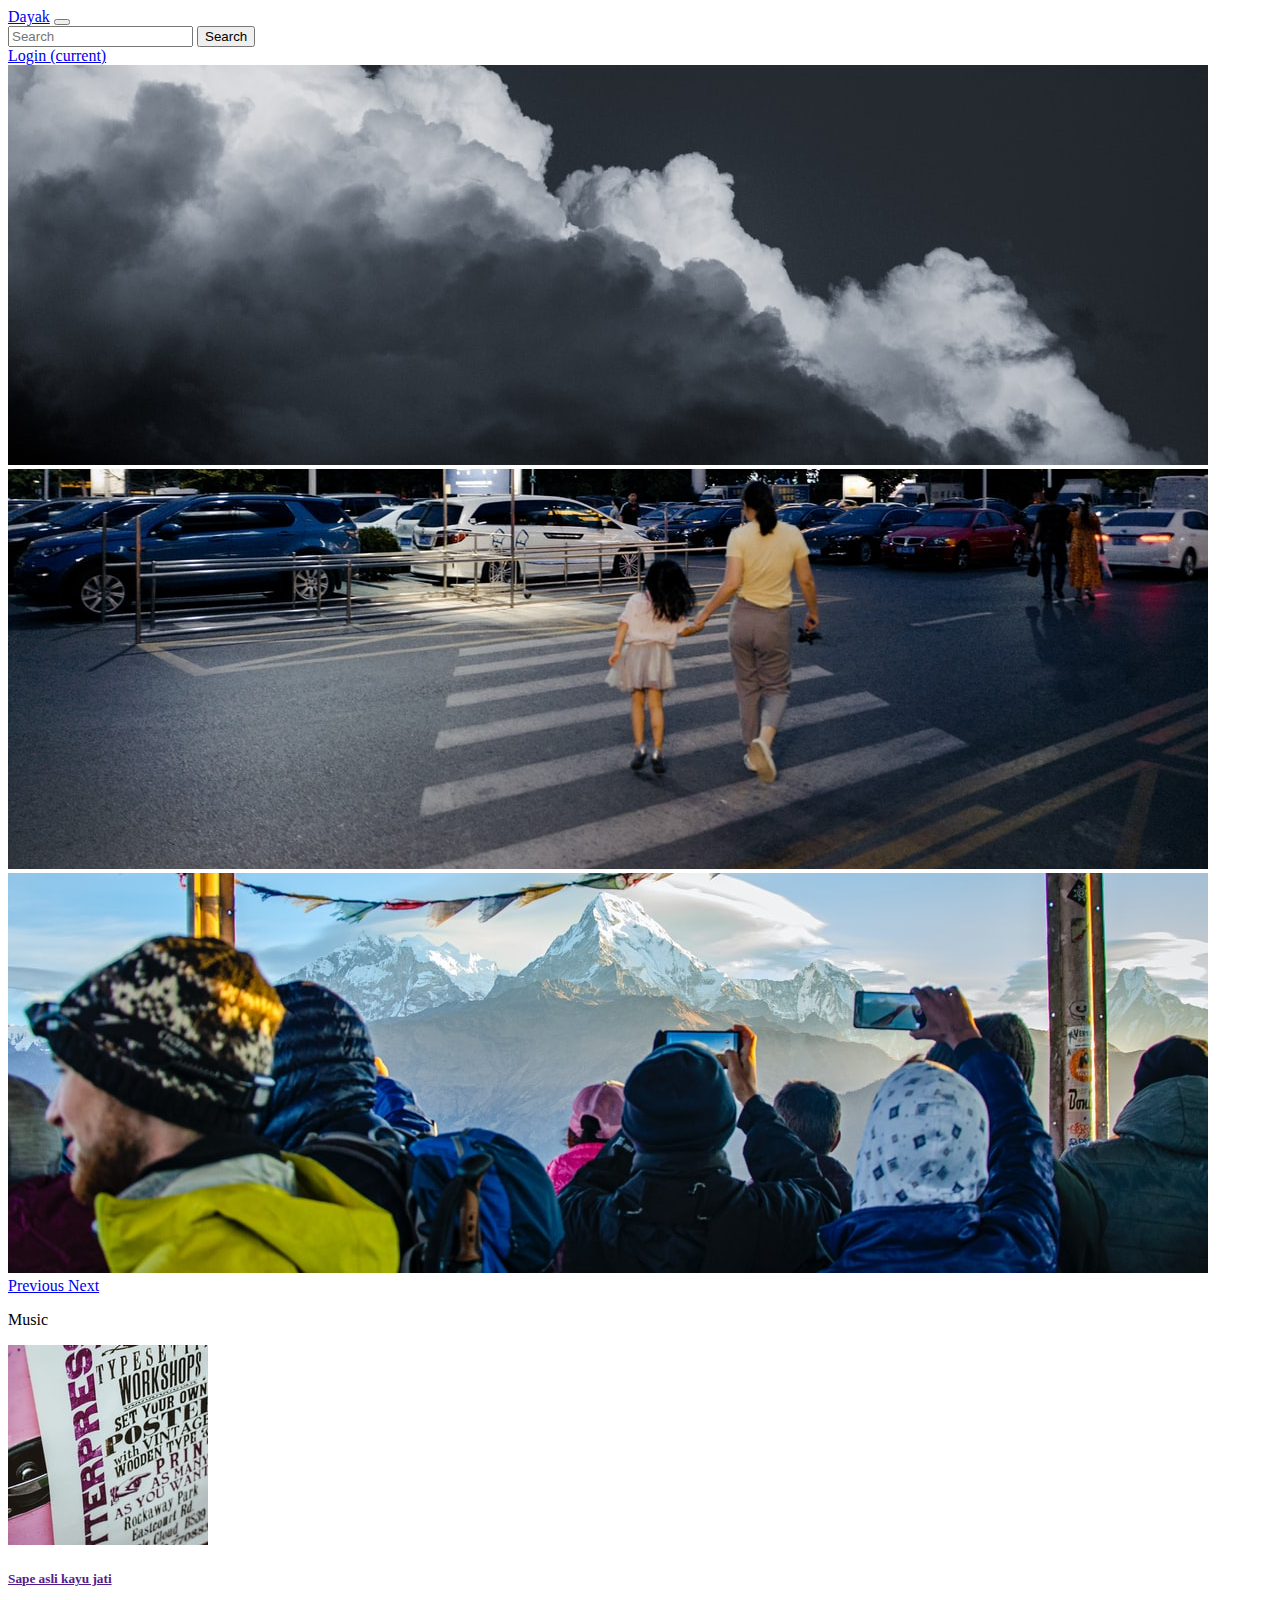
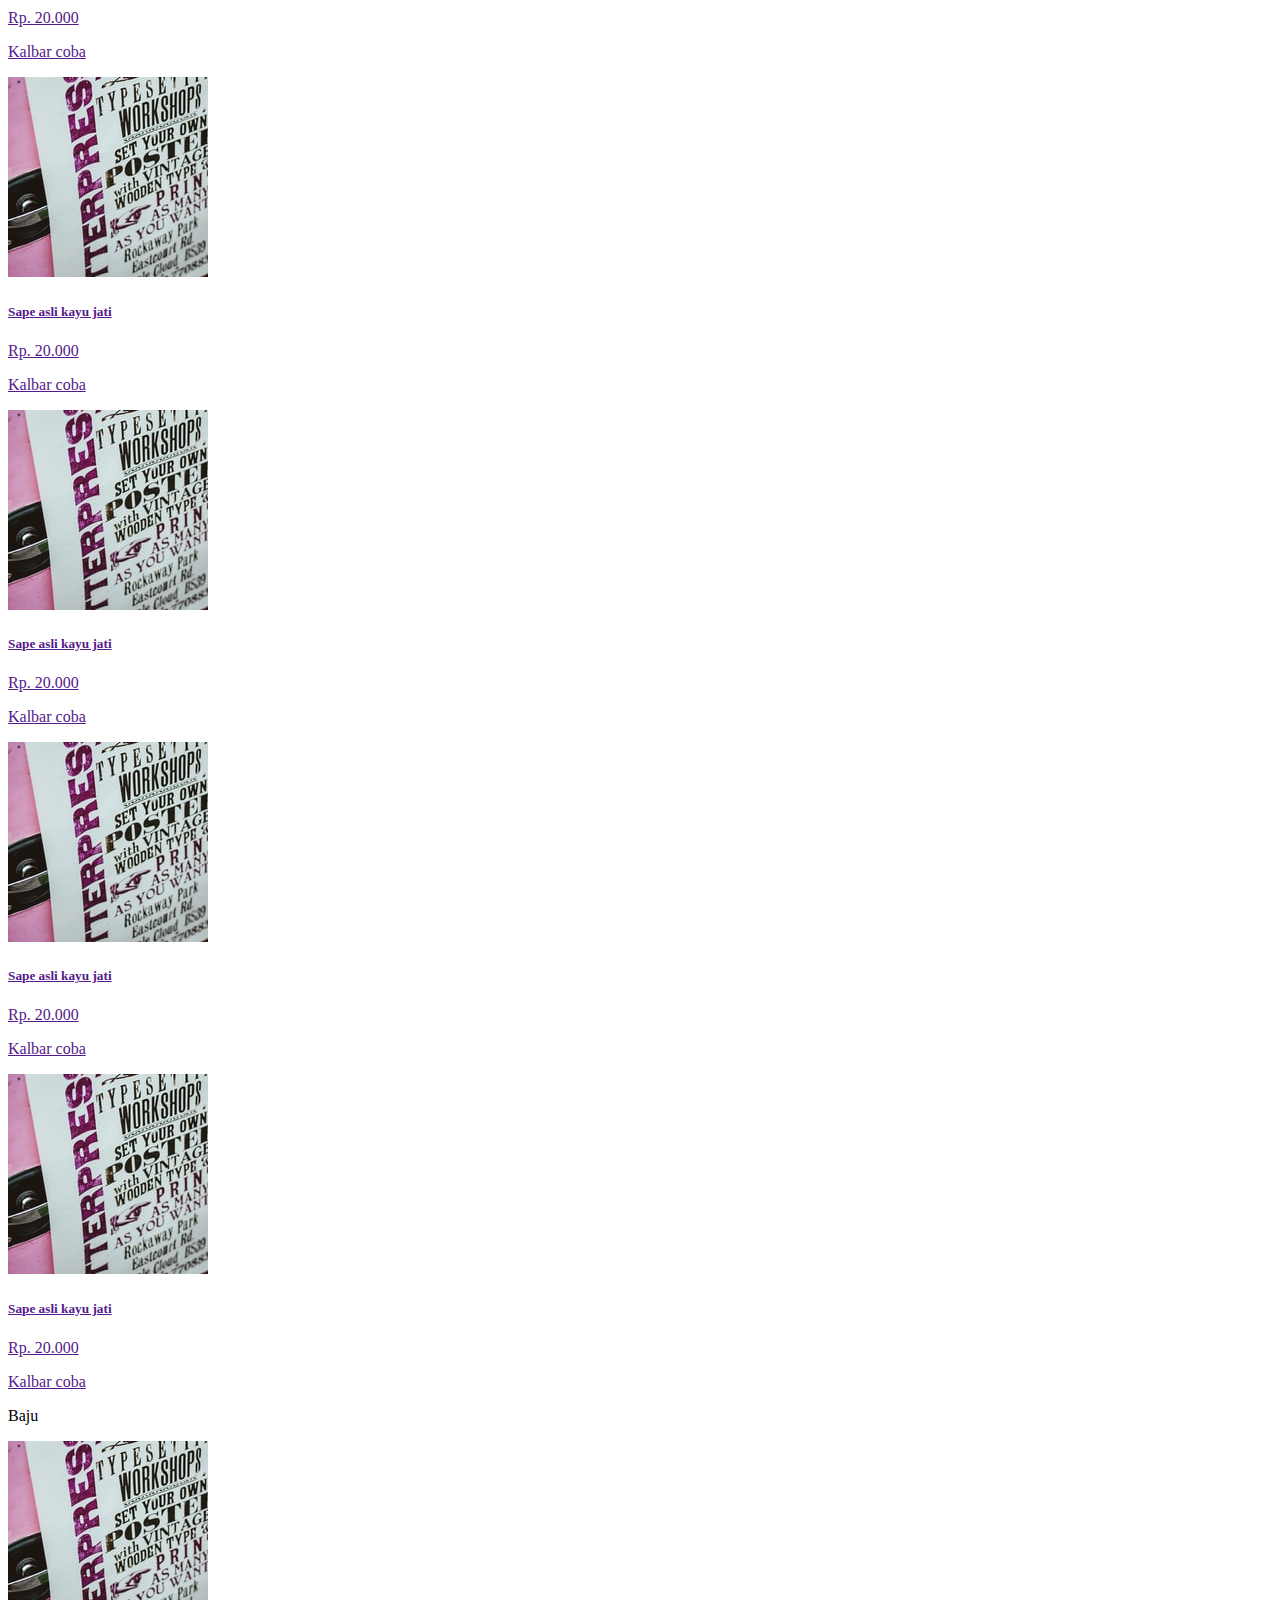
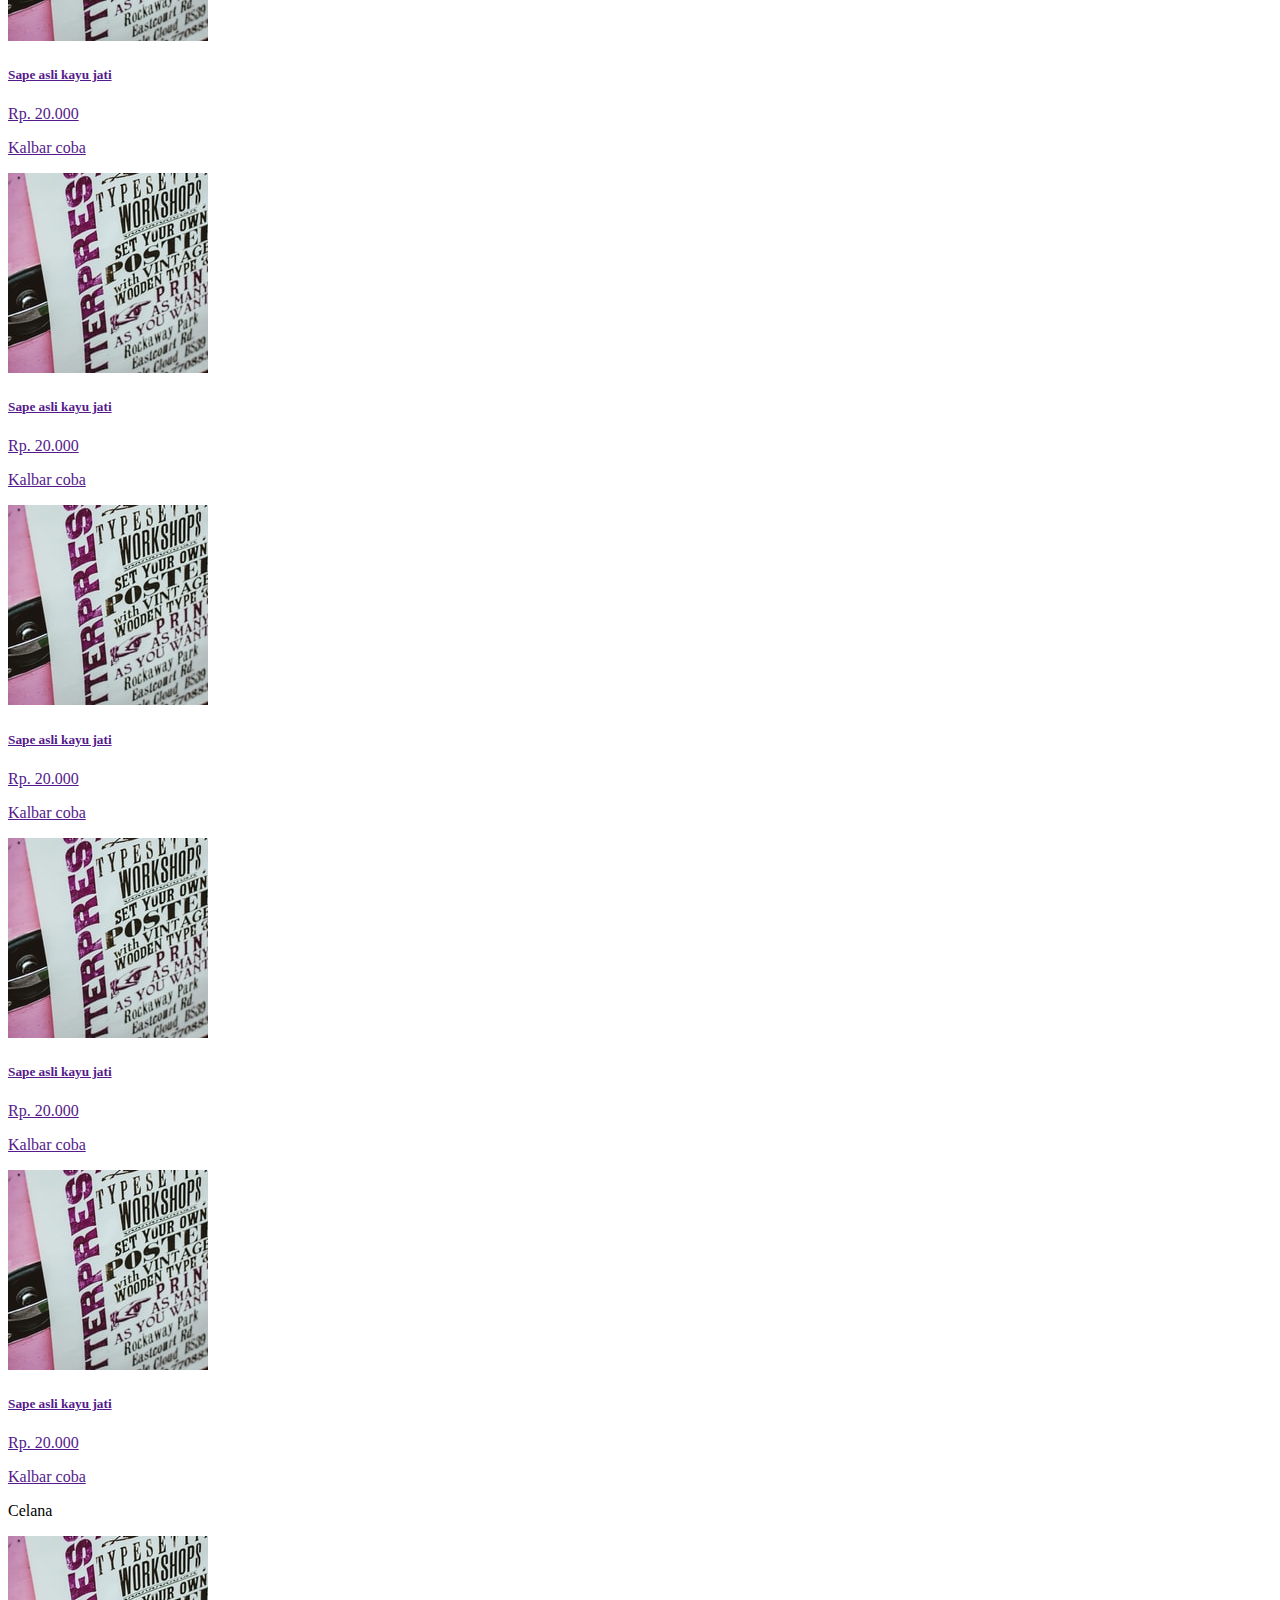
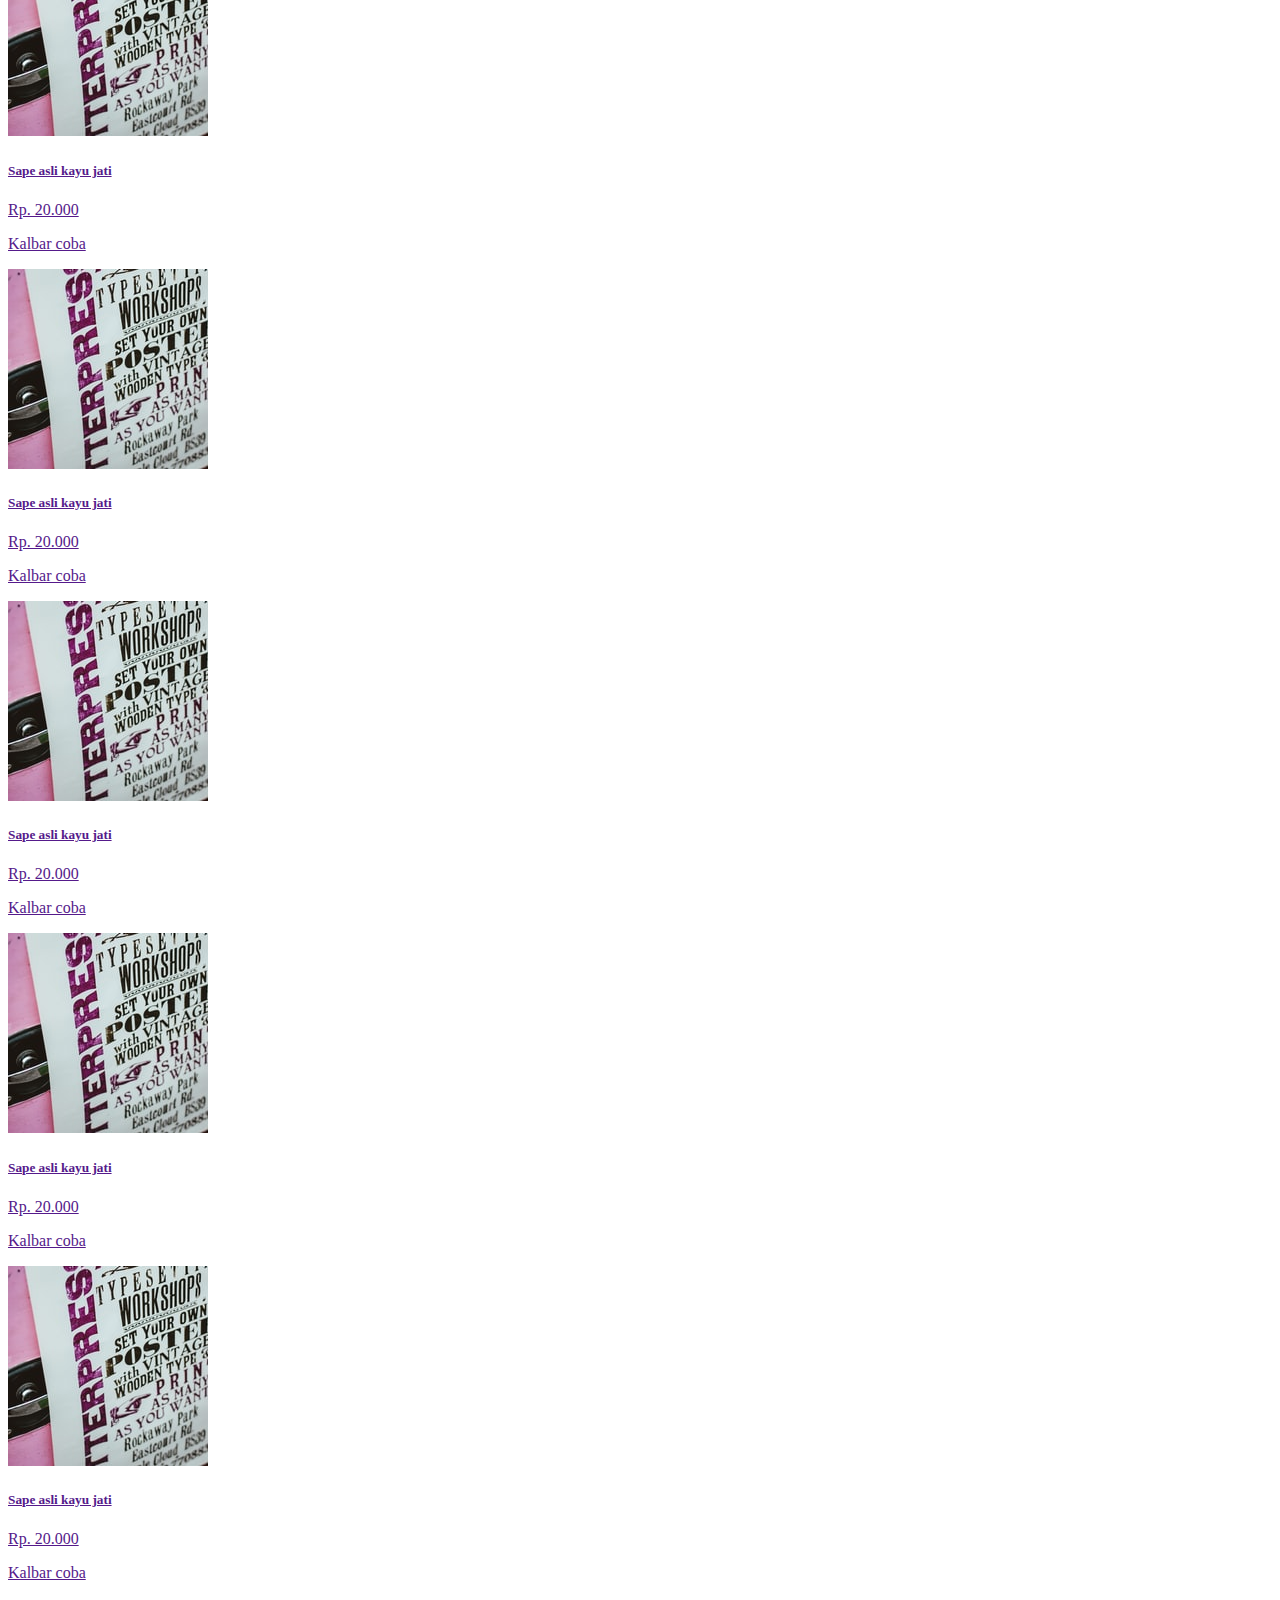
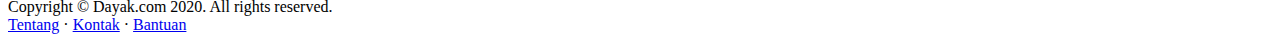
<file: home.html>
<!doctype html>
<html lang="en">

<head>
    <!-- Required meta tags -->
    <meta charset="utf-8">
    <meta name="viewport" content="width=device-width, initial-scale=1, shrink-to-fit=no">

    <!-- Bootstrap CSS -->
    <link rel="stylesheet" href="https://stackpath.bootstrapcdn.com/bootstrap/4.5.0/css/bootstrap.min.css"
        integrity="sha384-9aIt2nRpC12Uk9gS9baDl411NQApFmC26EwAOH8WgZl5MYYxFfc+NcPb1dKGj7Sk" crossorigin="anonymous">

    <title>Dayak</title>
</head>

<body>
    <!-- navbar -->

    <nav class="navbar navbar-expand-lg navbar-dark bg-dark">
        <div class="container">
            <a class="navbar-brand" href="#">Dayak</a>
            <button class="navbar-toggler" type="button" data-toggle="collapse" data-target="#navbarSupportedContent"
                aria-controls="navbarSupportedContent" aria-expanded="false" aria-label="Toggle navigation">
                <span class="navbar-toggler-icon"></span>
            </button>

            <div class="collapse navbar-collapse" id="navbarSupportedContent">
                <form class="form-inline my-2 my-lg-0 ml-auto">
                    <input class="form-control mr-sm-2" type="search" placeholder="Search" aria-label="Search">
                    <button class="btn btn-outline-success my-2 my-sm-0" type="submit">Search</button>
                    <!-- <li class="nav-item dropdown">
                        <a class="nav-link dropdown-toggle" href="#" id="navbarDropdown" role="button" data-toggle="dropdown"
                            aria-haspopup="true" aria-expanded="false">
                            Dropdown
                        </a>
                        <div class="dropdown-menu" aria-labelledby="navbarDropdown">
                            <a class="dropdown-item" href="#">Action</a>
                            <a class="dropdown-item" href="#">Another action</a>
                            <div class="dropdown-divider"></div>
                            <a class="dropdown-item" href="#">Something else here</a>
                        </div>
                    </li> -->
                    <li class="nav-item active">
                        <a class="nav-link text-success" href="#">Login <span class="sr-only">(current)</span></a>
                    </li>
                </form>
            </div>
        </div>
    </nav>
    <!-- akhir navbar -->


    <!-- slider -->
    <div class="container">
        <div id="carouselExampleControls" class="carousel slide mt-3" data-ride="carousel">

            <div class="carousel-inner">
                <div class="carousel-item active">
                    <img src="img/1.jpeg" class="d-block w-100" alt="...">
                </div>
                <div class="carousel-item">
                    <img src="img/2.jpeg" class="d-block w-100" alt="...">
                </div>
                <div class="carousel-item">
                    <img src="img/3.jpeg" class="d-block w-100" alt="...">
                </div>
            </div>
            <a class="carousel-control-prev" href="#carouselExampleControls" role="button" data-slide="prev">
                <span class="carousel-control-prev-icon" aria-hidden="true"></span>
                <span class="sr-only">Previous</span>
            </a>
            <a class="carousel-control-next" href="#carouselExampleControls" role="button" data-slide="next">
                <span class="carousel-control-next-icon" aria-hidden="true"></span>
                <span class="sr-only">Next</span>
            </a>
        </div>

        <div class="row mt-4">
            <div class="col">
                <p>Music</p>
            </div>
        </div>

        <div class="row">

            <div class="col-6 col-lg">
                <div class="card ">
                    <a href="" class="text-decoration-none">
                        <img src="img/item3.jpeg" class="card-img-top" alt="...">
                        <div class="card-body">
                            <h5 class="card-title text-dark">Sape asli kayu jati</h5>
                            <p class="text-body text-dark">Rp. 20.000</p>
                            <p class="text-success">Kalbar coba</p>
                        </div>
                    </a>
                </div>
            </div>
            <div class="col-6 col-lg">
                <div class="card ">
                    <a href="" class="text-decoration-none">
                        <img src="img/item3.jpeg" class="card-img-top" alt="...">
                        <div class="card-body">
                            <h5 class="card-title text-dark">Sape asli kayu jati</h5>
                            <p class="text-body text-dark">Rp. 20.000</p>
                            <p class="text-success">Kalbar coba</p>
                        </div>
                    </a>
                </div>
            </div>
            <div class="col-6 col-lg">
                <div class="card ">
                    <a href="" class="text-decoration-none">
                        <img src="img/item3.jpeg" class="card-img-top" alt="...">
                        <div class="card-body">
                            <h5 class="card-title text-dark">Sape asli kayu jati</h5>
                            <p class="text-body text-dark">Rp. 20.000</p>
                            <p class="text-success">Kalbar coba</p>
                        </div>
                    </a>
                </div>
            </div>
            <div class="col-6 col-lg">
                <div class="card ">
                    <a href="" class="text-decoration-none">
                        <img src="img/item3.jpeg" class="card-img-top" alt="...">
                        <div class="card-body">
                            <h5 class="card-title text-dark">Sape asli kayu jati</h5>
                            <p class="text-body text-dark">Rp. 20.000</p>
                            <p class="text-success">Kalbar coba</p>
                        </div>
                    </a>
                </div>
            </div>
            <div class="col-6 col-lg">
                <div class="card ">
                    <a href="" class="text-decoration-none">
                        <img src="img/item3.jpeg" class="card-img-top" alt="...">
                        <div class="card-body">
                            <h5 class="card-title text-dark">Sape asli kayu jati</h5>
                            <p class="text-body text-dark">Rp. 20.000</p>
                            <p class="text-success">Kalbar coba</p>
                        </div>
                    </a>
                </div>
            </div>


        </div>
        <div class="row mt-4">
            <div class="col">
                <p>Baju</p>
            </div>
        </div>

        <div class="row">

            <div class="col-6 col-lg">
                <div class="card ">
                    <a href="" class="text-decoration-none">
                        <img src="img/item3.jpeg" class="card-img-top" alt="...">
                        <div class="card-body">
                            <h5 class="card-title text-dark">Sape asli kayu jati</h5>
                            <p class="text-body text-dark">Rp. 20.000</p>
                            <p class="text-success">Kalbar coba</p>
                        </div>
                    </a>
                </div>
            </div>
            <div class="col-6 col-lg">
                <div class="card ">
                    <a href="" class="text-decoration-none">
                        <img src="img/item3.jpeg" class="card-img-top" alt="...">
                        <div class="card-body">
                            <h5 class="card-title text-dark">Sape asli kayu jati</h5>
                            <p class="text-body text-dark">Rp. 20.000</p>
                            <p class="text-success">Kalbar coba</p>
                        </div>
                    </a>
                </div>
            </div>
            <div class="col-6 col-lg">
                <div class="card ">
                    <a href="" class="text-decoration-none">
                        <img src="img/item3.jpeg" class="card-img-top" alt="...">
                        <div class="card-body">
                            <h5 class="card-title text-dark">Sape asli kayu jati</h5>
                            <p class="text-body text-dark">Rp. 20.000</p>
                            <p class="text-success">Kalbar coba</p>
                        </div>
                    </a>
                </div>
            </div>
            <div class="col-6 col-lg">
                <div class="card ">
                    <a href="" class="text-decoration-none">
                        <img src="img/item3.jpeg" class="card-img-top" alt="...">
                        <div class="card-body">
                            <h5 class="card-title text-dark">Sape asli kayu jati</h5>
                            <p class="text-body text-dark">Rp. 20.000</p>
                            <p class="text-success">Kalbar coba</p>
                        </div>
                    </a>
                </div>
            </div>
            <div class="col-6 col-lg">
                <div class="card ">
                    <a href="" class="text-decoration-none">
                        <img src="img/item3.jpeg" class="card-img-top" alt="...">
                        <div class="card-body">
                            <h5 class="card-title text-dark">Sape asli kayu jati</h5>
                            <p class="text-body text-dark">Rp. 20.000</p>
                            <p class="text-success">Kalbar coba</p>
                        </div>
                    </a>
                </div>
            </div>


        </div>
        <div class="row mt-4">
            <div class="col">
                <p>Celana</p>
            </div>
        </div>

        <div class="row">

            <div class="col-6 col-lg">
                <div class="card ">
                    <a href="" class="text-decoration-none">
                        <img src="img/item3.jpeg" class="card-img-top" alt="...">
                        <div class="card-body">
                            <h5 class="card-title text-dark">Sape asli kayu jati</h5>
                            <p class="text-body text-dark">Rp. 20.000</p>
                            <p class="text-success">Kalbar coba</p>
                        </div>
                    </a>
                </div>
            </div>
            <div class="col-6 col-lg">
                <div class="card ">
                    <a href="" class="text-decoration-none">
                        <img src="img/item3.jpeg" class="card-img-top" alt="...">
                        <div class="card-body">
                            <h5 class="card-title text-dark">Sape asli kayu jati</h5>
                            <p class="text-body text-dark">Rp. 20.000</p>
                            <p class="text-success">Kalbar coba</p>
                        </div>
                    </a>
                </div>
            </div>
            <div class="col-6 col-lg">
                <div class="card ">
                    <a href="" class="text-decoration-none">
                        <img src="img/item3.jpeg" class="card-img-top" alt="...">
                        <div class="card-body">
                            <h5 class="card-title text-dark">Sape asli kayu jati</h5>
                            <p class="text-body text-dark">Rp. 20.000</p>
                            <p class="text-success">Kalbar coba</p>
                        </div>
                    </a>
                </div>
            </div>
            <div class="col-6 col-lg">
                <div class="card ">
                    <a href="" class="text-decoration-none">
                        <img src="img/item3.jpeg" class="card-img-top" alt="...">
                        <div class="card-body">
                            <h5 class="card-title text-dark">Sape asli kayu jati</h5>
                            <p class="text-body text-dark">Rp. 20.000</p>
                            <p class="text-success">Kalbar coba</p>
                        </div>
                    </a>
                </div>
            </div>
            <div class="col-6 col-lg">
                <div class="card ">
                    <a href="" class="text-decoration-none">
                        <img src="img/item3.jpeg" class="card-img-top" alt="...">
                        <div class="card-body">
                            <h5 class="card-title text-dark">Sape asli kayu jati</h5>
                            <p class="text-body text-dark">Rp. 20.000</p>
                            <p class="text-success">Kalbar coba</p>
                        </div>
                    </a>
                </div>
            </div>


        </div>
        <footer class="d-flex justify-content-between mt-5 mb-5 ">
            <div>Copyright &copy; Dayak.com 2020. All rights reserved.</div>
            <div>
                <a href="#">Tentang</a> &middot;
                <a href="#">Kontak</a> &middot;
                <a href="#">Bantuan</a>
            </div>
        </footer>
    </div>



    </div>
    <!-- akhir container -->


















    <!-- Optional JavaScript -->
    <!-- jQuery first, then Popper.js, then Bootstrap JS -->
    <script src="https://code.jquery.com/jquery-3.5.1.slim.min.js"
        integrity="sha384-DfXdz2htPH0lsSSs5nCTpuj/zy4C+OGpamoFVy38MVBnE+IbbVYUew+OrCXaRkfj"
        crossorigin="anonymous"></script>
    <script src="https://cdn.jsdelivr.net/npm/popper.js@1.16.0/dist/umd/popper.min.js"
        integrity="sha384-Q6E9RHvbIyZFJoft+2mJbHaEWldlvI9IOYy5n3zV9zzTtmI3UksdQRVvoxMfooAo"
        crossorigin="anonymous"></script>
    <script src="https://stackpath.bootstrapcdn.com/bootstrap/4.5.0/js/bootstrap.min.js"
        integrity="sha384-OgVRvuATP1z7JjHLkuOU7Xw704+h835Lr+6QL9UvYjZE3Ipu6Tp75j7Bh/kR0JKI"
        crossorigin="anonymous"></script>
</body>

</html>
</file>
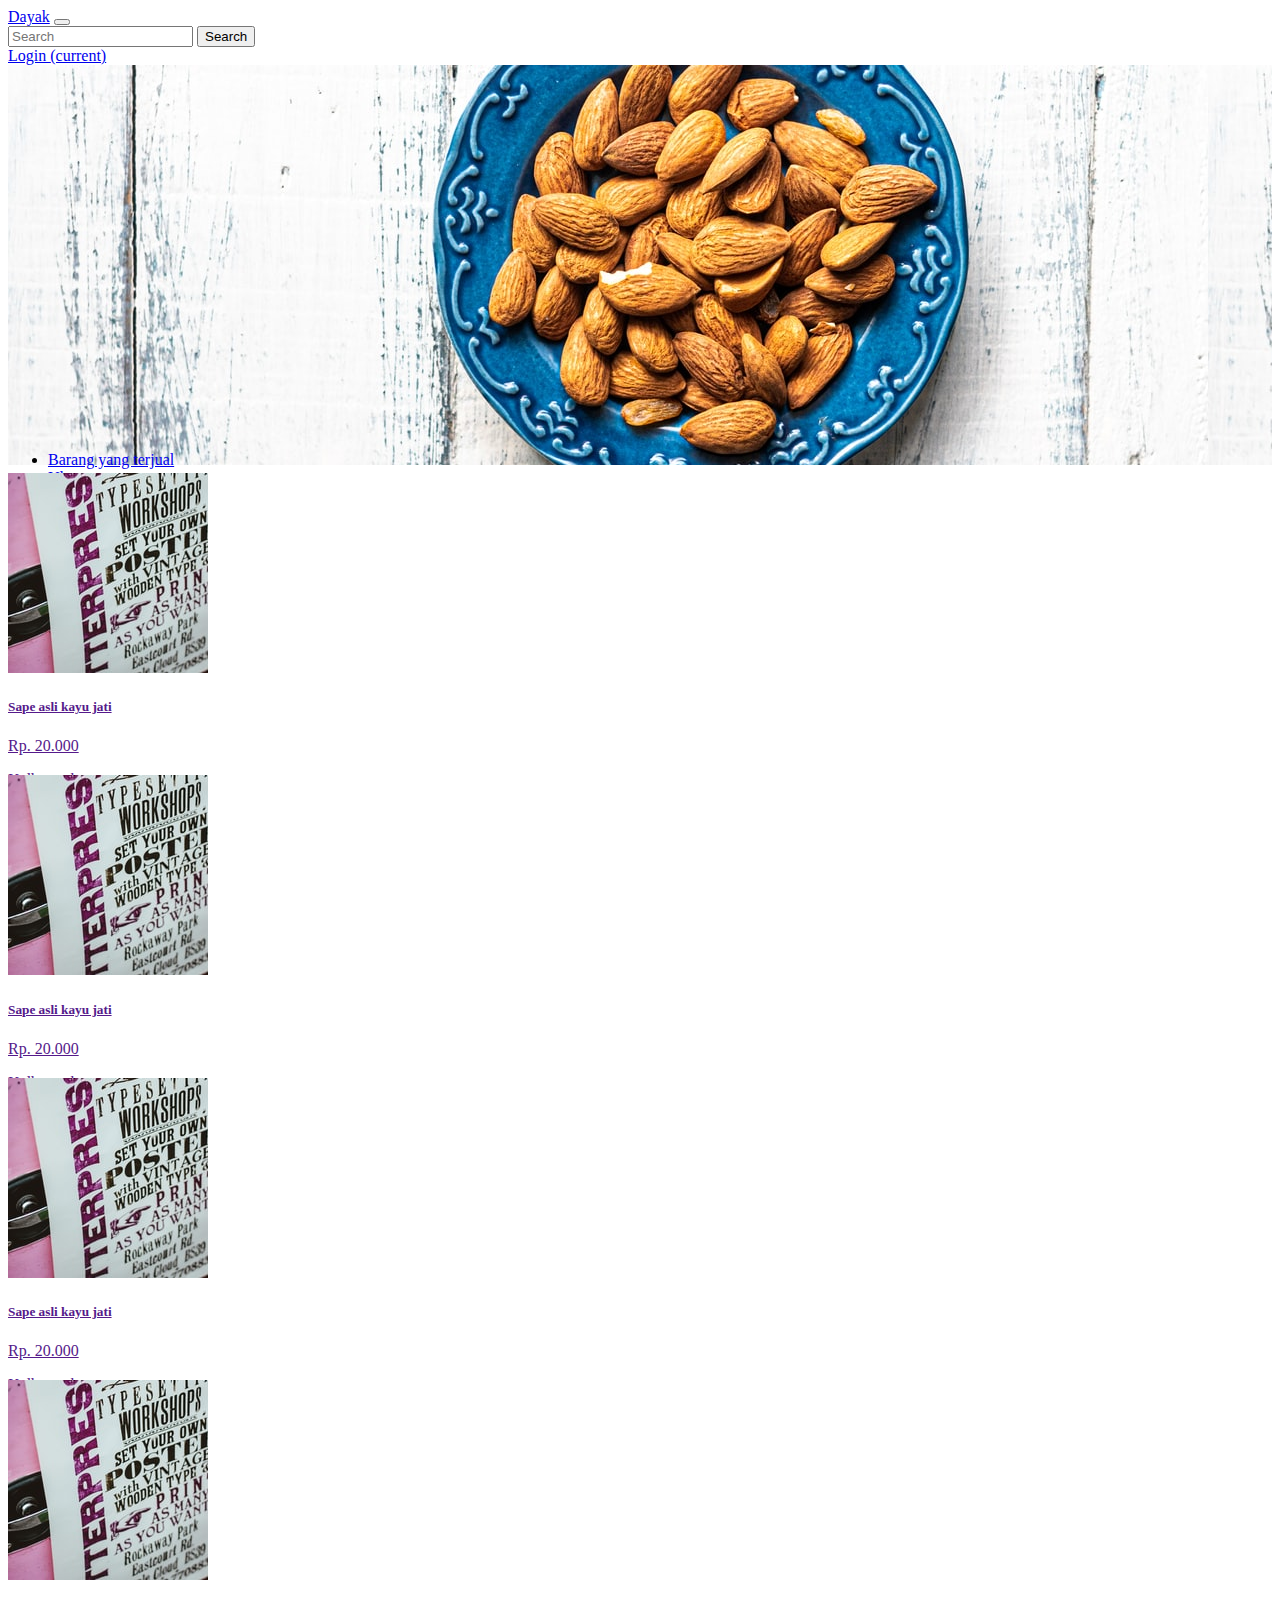
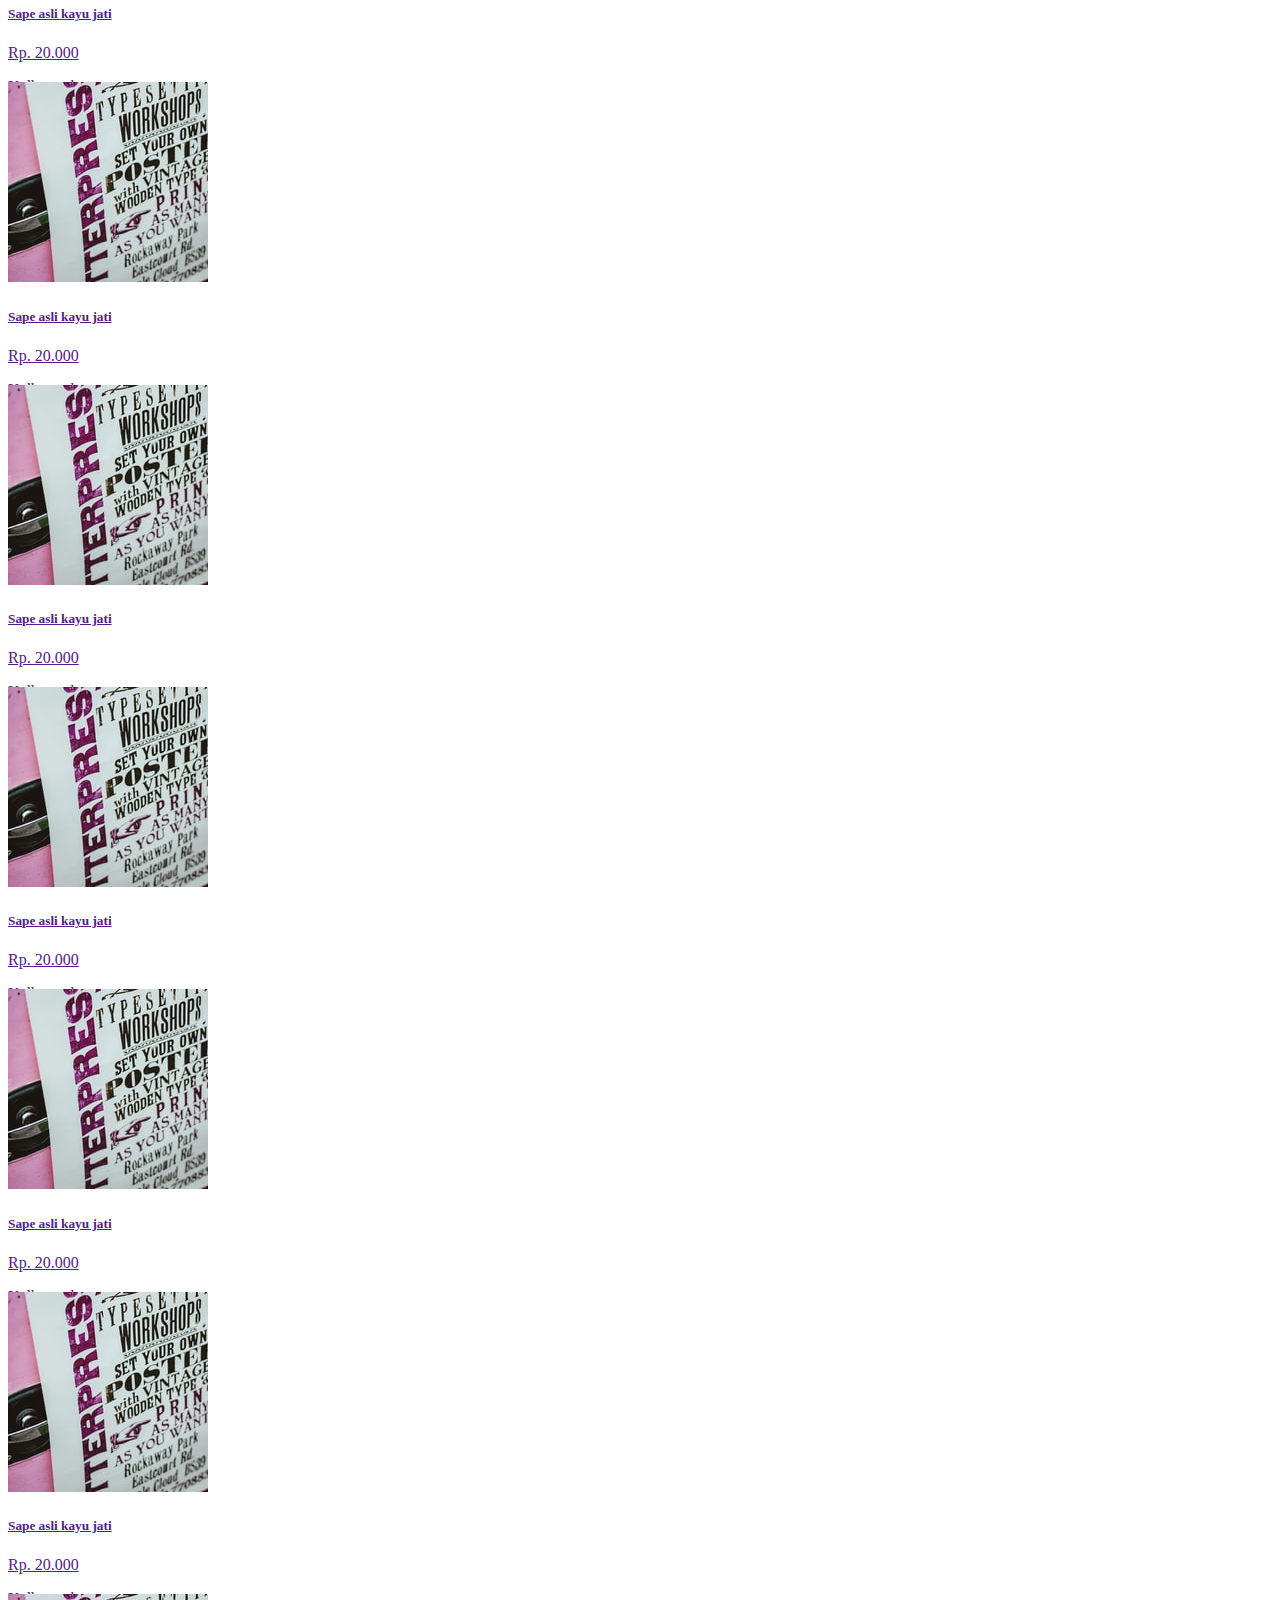
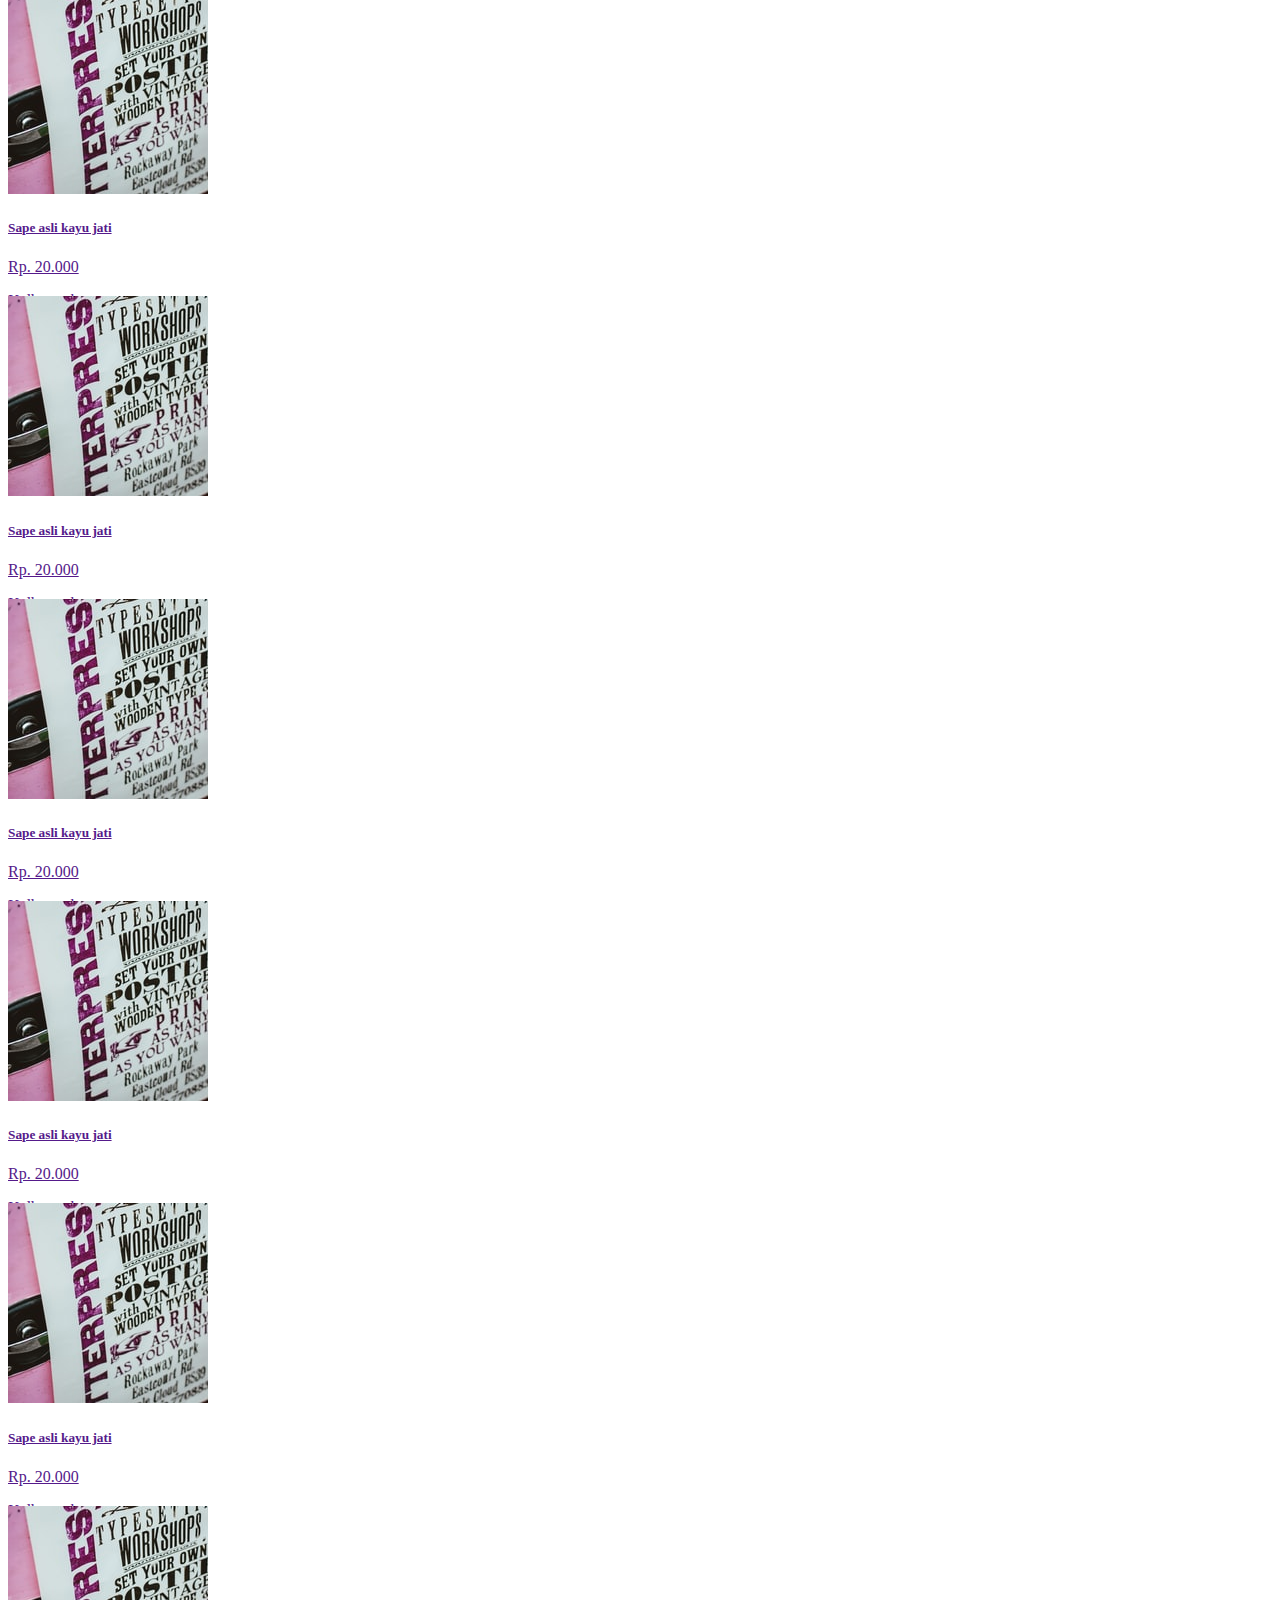
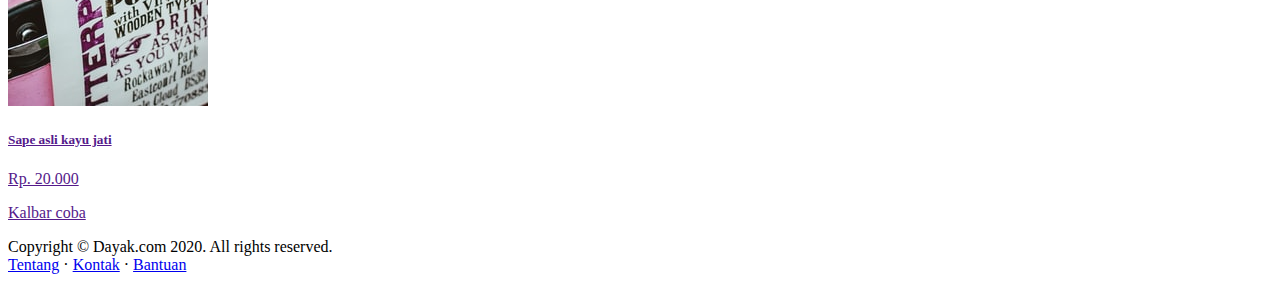
<file: profil.html>
<!doctype html>
<html lang="en">

<head>
    <!-- Required meta tags -->
    <meta charset="utf-8">
    <meta name="viewport" content="width=device-width, initial-scale=1, shrink-to-fit=no">

    <!-- Bootstrap CSS -->
    <link rel="stylesheet" href="https://stackpath.bootstrapcdn.com/bootstrap/4.5.0/css/bootstrap.min.css"
        integrity="sha384-9aIt2nRpC12Uk9gS9baDl411NQApFmC26EwAOH8WgZl5MYYxFfc+NcPb1dKGj7Sk" crossorigin="anonymous">


    <link rel="stylesheet" href="profil.css">

    <title>profil</title>
</head>
<!-- navbar -->

<nav class="navbar navbar-expand-lg navbar-dark bg-dark">
    <div class="container">
        <a class="navbar-brand" href="#">Dayak</a>
        <button class="navbar-toggler" type="button" data-toggle="collapse" data-target="#navbarSupportedContent"
            aria-controls="navbarSupportedContent" aria-expanded="false" aria-label="Toggle navigation">
            <span class="navbar-toggler-icon"></span>
        </button>

        <div class="collapse navbar-collapse" id="navbarSupportedContent">
            <form class="form-inline my-2 my-lg-0 ml-auto">
                <input class="form-control mr-sm-2" type="search" placeholder="Search" aria-label="Search">
                <button class="btn btn-outline-success my-2 my-sm-0" type="submit">Search</button>
                <!-- <li class="nav-item dropdown">
                        <a class="nav-link dropdown-toggle" href="#" id="navbarDropdown" role="button" data-toggle="dropdown"
                            aria-haspopup="true" aria-expanded="false">
                            Dropdown
                        </a>
                        <div class="dropdown-menu" aria-labelledby="navbarDropdown">
                            <a class="dropdown-item" href="#">Action</a>
                            <a class="dropdown-item" href="#">Another action</a>
                            <div class="dropdown-divider"></div>
                            <a class="dropdown-item" href="#">Something else here</a>
                        </div>
                    </li> -->
                <li class="nav-item active">
                    <a class="nav-link text-success" href="#">Login <span class="sr-only">(current)</span></a>
                </li>
            </form>
        </div>
    </div>
</nav>
<!-- akhir navbar -->


<!-- CONTAINER -->
    <div class="container">
        <!-- jumbotron -->
        <div class="jumbotron jumbotron-fluid mt-3" style="background-image: url(img/slide.jpeg); height: 400px;">
            
        </div>
        <!-- jumbotron -->

        <!-- profil penjual -->

        <div class="card text-center">
            <div class="card-header">
                <ul class="nav nav-tabs card-header-tabs">
                    <li class="nav-item">
                        <a class="nav-link active" href="#">Barang yang terjual</a>
                    </li>
                    <li class="nav-item">
                        <a class="nav-link" href="#">Ulasan</a>
                    </li>
                </ul>
            </div>
            <div class="card-body">
                <div class="row">
                    <div class="col-lg-2 mt-3 mb-5">
                        <div class="card ">
                            <a href="" class="text-decoration-none">
                                <img src="img/item3.jpeg" class="card-img-top" alt="...">
                                <div class="card-body">
                                    <h5 class="card-title text-dark">Sape asli kayu jati</h5>
                                    <p class="text-body text-dark">Rp. 20.000</p>
                                    <p class="text-success">Kalbar coba</p>
                                </div>
                            </a>
                        </div>
                    </div>
                    <div class="col-lg-2 mt-3 mb-5">
                        <div class="card ">
                            <a href="" class="text-decoration-none">
                                <img src="img/item3.jpeg" class="card-img-top" alt="...">
                                <div class="card-body">
                                    <h5 class="card-title text-dark">Sape asli kayu jati</h5>
                                    <p class="text-body text-dark">Rp. 20.000</p>
                                    <p class="text-success">Kalbar coba</p>
                                </div>
                            </a>
                        </div>
                    </div>
                    <div class="col-lg-2 mt-3 mb-5">
                        <div class="card ">
                            <a href="" class="text-decoration-none">
                                <img src="img/item3.jpeg" class="card-img-top" alt="...">
                                <div class="card-body">
                                    <h5 class="card-title text-dark">Sape asli kayu jati</h5>
                                    <p class="text-body text-dark">Rp. 20.000</p>
                                    <p class="text-success">Kalbar coba</p>
                                </div>
                            </a>
                        </div>
                    </div>
                    <div class="col-lg-2 mt-3 mb-5">
                        <div class="card ">
                            <a href="" class="text-decoration-none">
                                <img src="img/item3.jpeg" class="card-img-top" alt="...">
                                <div class="card-body">
                                    <h5 class="card-title text-dark">Sape asli kayu jati</h5>
                                    <p class="text-body text-dark">Rp. 20.000</p>
                                    <p class="text-success">Kalbar coba</p>
                                </div>
                            </a>
                        </div>
                    </div>
                    <div class="col-lg-2 mt-3 mb-5">
                        <div class="card ">
                            <a href="" class="text-decoration-none">
                                <img src="img/item3.jpeg" class="card-img-top" alt="...">
                                <div class="card-body">
                                    <h5 class="card-title text-dark">Sape asli kayu jati</h5>
                                    <p class="text-body text-dark">Rp. 20.000</p>
                                    <p class="text-success">Kalbar coba</p>
                                </div>
                            </a>
                        </div>
                    </div>
                    <div class="col-lg-2 mt-3 mb-5">
                        <div class="card ">
                            <a href="" class="text-decoration-none">
                                <img src="img/item3.jpeg" class="card-img-top" alt="...">
                                <div class="card-body">
                                    <h5 class="card-title text-dark">Sape asli kayu jati</h5>
                                    <p class="text-body text-dark">Rp. 20.000</p>
                                    <p class="text-success">Kalbar coba</p>
                                </div>
                            </a>
                        </div>
                    </div>
                    <div class="col-lg-2 mt-3 mb-5">
                        <div class="card ">
                            <a href="" class="text-decoration-none">
                                <img src="img/item3.jpeg" class="card-img-top" alt="...">
                                <div class="card-body">
                                    <h5 class="card-title text-dark">Sape asli kayu jati</h5>
                                    <p class="text-body text-dark">Rp. 20.000</p>
                                    <p class="text-success">Kalbar coba</p>
                                </div>
                            </a>
                        </div>
                    </div>
                    <div class="col-lg-2 mt-3 mb-5">
                        <div class="card ">
                            <a href="" class="text-decoration-none">
                                <img src="img/item3.jpeg" class="card-img-top" alt="...">
                                <div class="card-body">
                                    <h5 class="card-title text-dark">Sape asli kayu jati</h5>
                                    <p class="text-body text-dark">Rp. 20.000</p>
                                    <p class="text-success">Kalbar coba</p>
                                </div>
                            </a>
                        </div>
                    </div>
                    <div class="col-lg-2 mt-3 mb-5">
                        <div class="card ">
                            <a href="" class="text-decoration-none">
                                <img src="img/item3.jpeg" class="card-img-top" alt="...">
                                <div class="card-body">
                                    <h5 class="card-title text-dark">Sape asli kayu jati</h5>
                                    <p class="text-body text-dark">Rp. 20.000</p>
                                    <p class="text-success">Kalbar coba</p>
                                </div>
                            </a>
                        </div>
                    </div>
                    <div class="col-lg-2 mt-3 mb-5">
                        <div class="card ">
                            <a href="" class="text-decoration-none">
                                <img src="img/item3.jpeg" class="card-img-top" alt="...">
                                <div class="card-body">
                                    <h5 class="card-title text-dark">Sape asli kayu jati</h5>
                                    <p class="text-body text-dark">Rp. 20.000</p>
                                    <p class="text-success">Kalbar coba</p>
                                </div>
                            </a>
                        </div>
                    </div>
                    <div class="col-lg-2 mt-3 mb-5">
                        <div class="card ">
                            <a href="" class="text-decoration-none">
                                <img src="img/item3.jpeg" class="card-img-top" alt="...">
                                <div class="card-body">
                                    <h5 class="card-title text-dark">Sape asli kayu jati</h5>
                                    <p class="text-body text-dark">Rp. 20.000</p>
                                    <p class="text-success">Kalbar coba</p>
                                </div>
                            </a>
                        </div>
                    </div>
                    <div class="col-lg-2 mt-3 mb-5">
                        <div class="card ">
                            <a href="" class="text-decoration-none">
                                <img src="img/item3.jpeg" class="card-img-top" alt="...">
                                <div class="card-body">
                                    <h5 class="card-title text-dark">Sape asli kayu jati</h5>
                                    <p class="text-body text-dark">Rp. 20.000</p>
                                    <p class="text-success">Kalbar coba</p>
                                </div>
                            </a>
                        </div>
                    </div>
                    <div class="col-lg-2 mt-3 mb-5">
                        <div class="card ">
                            <a href="" class="text-decoration-none">
                                <img src="img/item3.jpeg" class="card-img-top" alt="...">
                                <div class="card-body">
                                    <h5 class="card-title text-dark">Sape asli kayu jati</h5>
                                    <p class="text-body text-dark">Rp. 20.000</p>
                                    <p class="text-success">Kalbar coba</p>
                                </div>
                            </a>
                        </div>
                    </div>
                    <div class="col-lg-2 mt-3 mb-5">
                        <div class="card ">
                            <a href="" class="text-decoration-none">
                                <img src="img/item3.jpeg" class="card-img-top" alt="...">
                                <div class="card-body">
                                    <h5 class="card-title text-dark">Sape asli kayu jati</h5>
                                    <p class="text-body text-dark">Rp. 20.000</p>
                                    <p class="text-success">Kalbar coba</p>
                                </div>
                            </a>
                        </div>
                    </div>
                    <div class="col-lg-2 mt-3 mb-5">
                        <div class="card ">
                            <a href="" class="text-decoration-none">
                                <img src="img/item3.jpeg" class="card-img-top" alt="...">
                                <div class="card-body">
                                    <h5 class="card-title text-dark">Sape asli kayu jati</h5>
                                    <p class="text-body text-dark">Rp. 20.000</p>
                                    <p class="text-success">Kalbar coba</p>
                                </div>
                            </a>
                        </div>
                    </div>
                </div>
            </div>
        </div>
        <!-- akhir profil penjual -->



        <footer class="d-flex justify-content-between mt-5 mb-5 ">
            <div>Copyright &copy; Dayak.com 2020. All rights reserved.</div>
            <div>
                <a href="#">Tentang</a> &middot;
                <a href="#">Kontak</a> &middot;
                <a href="#">Bantuan</a>
            </div>
        </footer>
    </div>




<!-- akhir CONTAINER -->












<body>
    <!-- Optional JavaScript -->
    <!-- jQuery first, then Popper.js, then Bootstrap JS -->
    <script src="https://code.jquery.com/jquery-3.5.1.slim.min.js"
        integrity="sha384-DfXdz2htPH0lsSSs5nCTpuj/zy4C+OGpamoFVy38MVBnE+IbbVYUew+OrCXaRkfj"
        crossorigin="anonymous"></script>
    <script src="https://cdn.jsdelivr.net/npm/popper.js@1.16.0/dist/umd/popper.min.js"
        integrity="sha384-Q6E9RHvbIyZFJoft+2mJbHaEWldlvI9IOYy5n3zV9zzTtmI3UksdQRVvoxMfooAo"
        crossorigin="anonymous"></script>
    <script src="https://stackpath.bootstrapcdn.com/bootstrap/4.5.0/js/bootstrap.min.js"
        integrity="sha384-OgVRvuATP1z7JjHLkuOU7Xw704+h835Lr+6QL9UvYjZE3Ipu6Tp75j7Bh/kR0JKI"
        crossorigin="anonymous"></script>
</body>

</html>
</file>
<file: profil.css>
.card {
    margin-top: -30px;
}
</file>
